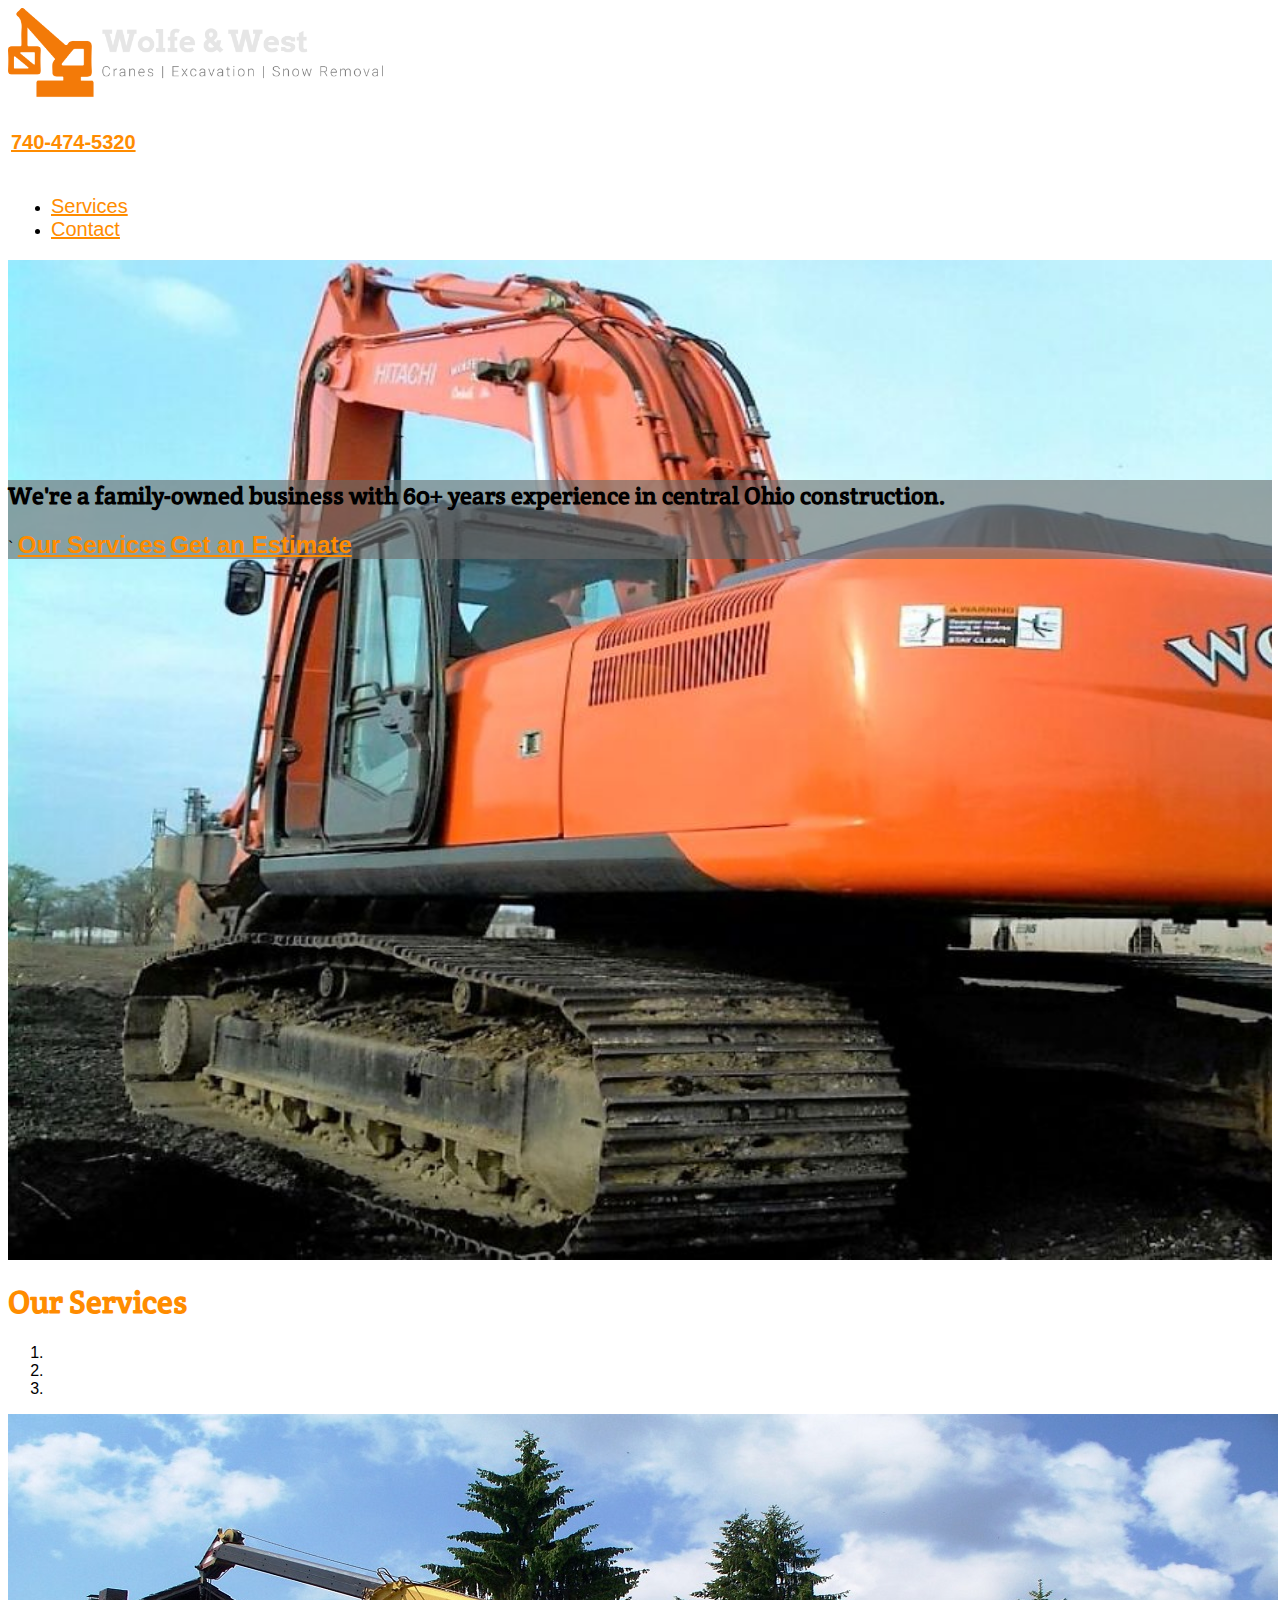
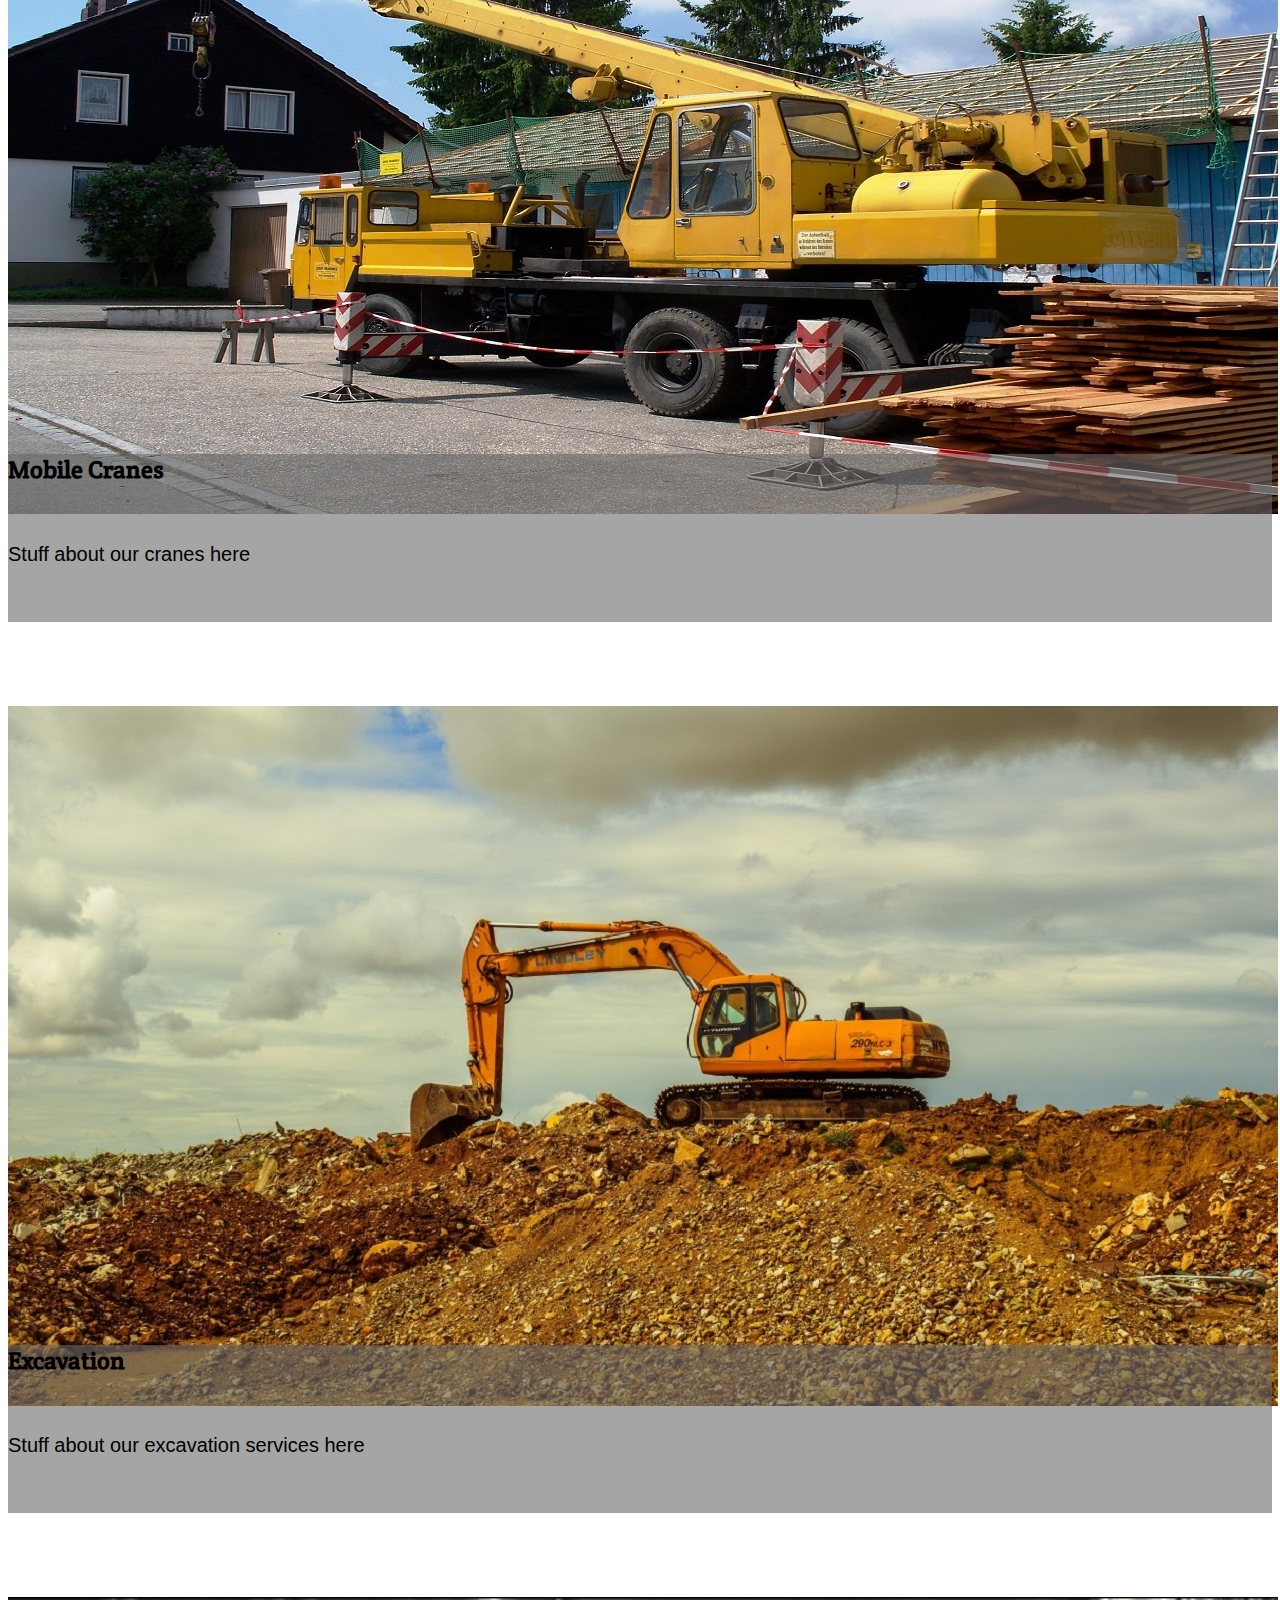
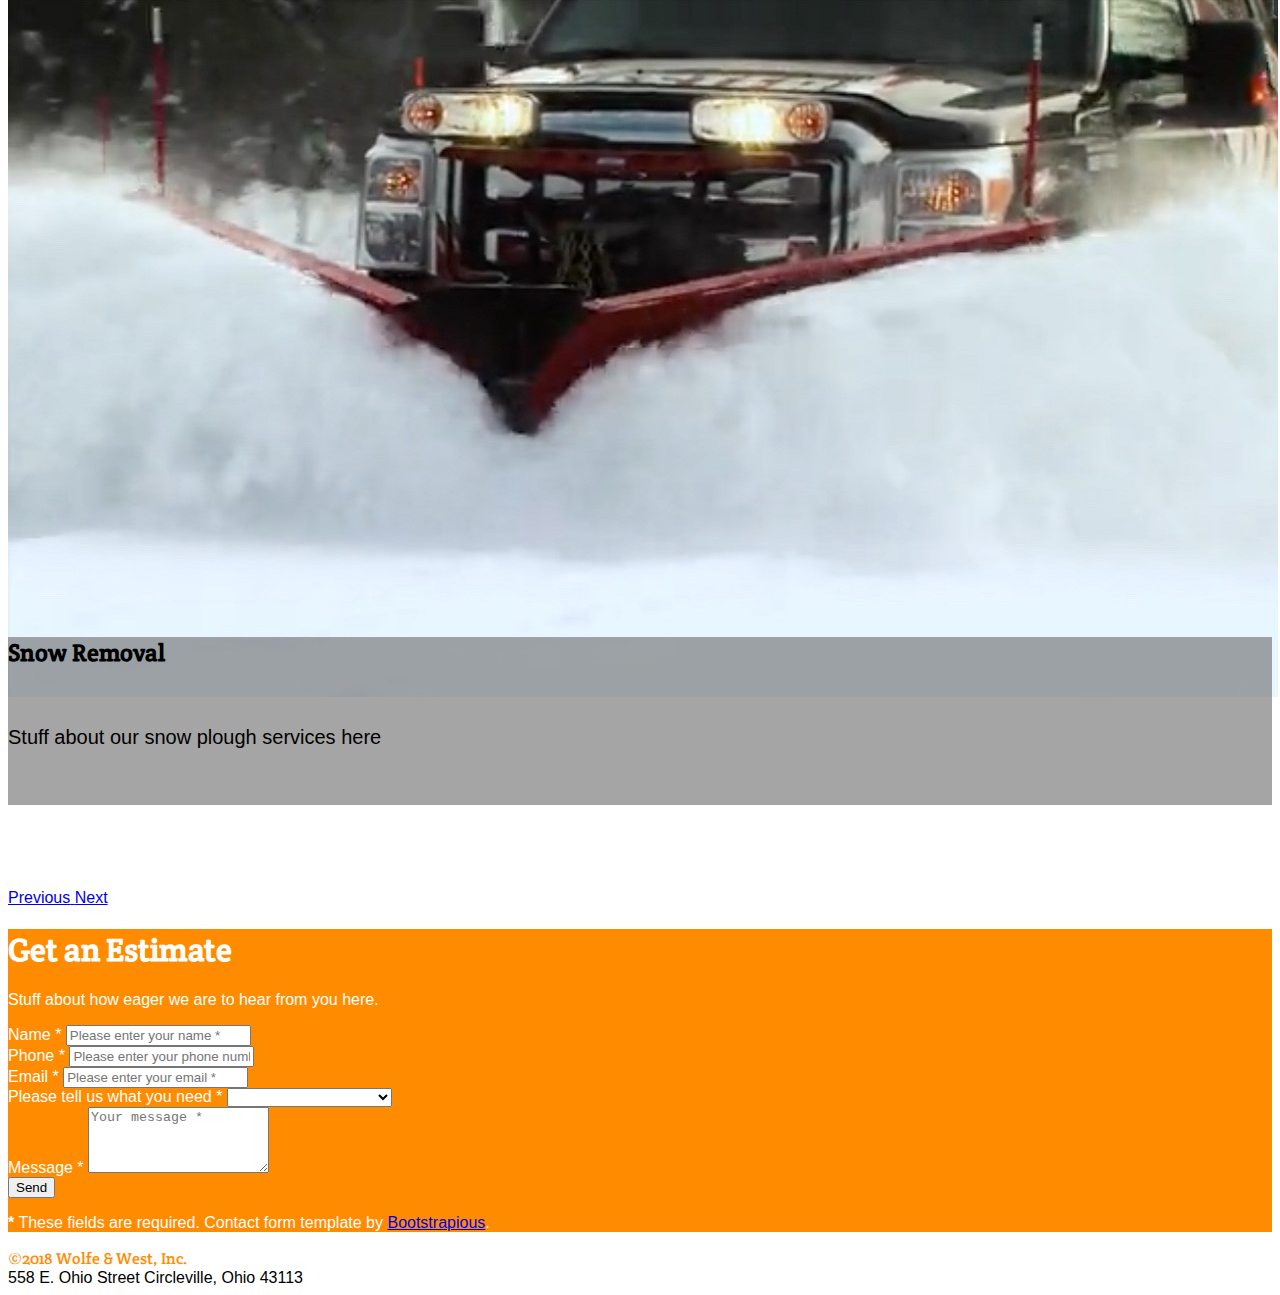
<file: index.html>
<!DOCTYPE html>
<html lang="en" dir="ltr">
  <head>
    <meta charset="utf-8">
    <meta http-equiv="X-UA-Compatible" content="IE=edge">
    <meta name="viewport" content="width=device-width, initial-scale=1">

    <!-- FAVICONS -->
    <link rel="apple-touch-icon" sizes="180x180" href="./res/img/fav/apple-touch-icon.png">
    <link rel="icon" type="image/png" sizes="32x32" href="./res/img/fav/favicon-32x32.png">
    <link rel="icon" type="image/png" sizes="16x16" href="./res/img/fav/favicon-16x16.png">
    <link rel="manifest" href="./res/img/fav/site.webmanifest">
    <link rel="mask-icon" href="./res/img/fav/safari-pinned-tab.svg" color="#5bbad5">
    <meta name="msapplication-TileColor" content="#da532c">
    <meta name="theme-color" content="#ffffff">
    <!-- END FAVICONS-->

    <!-- BOOTSTRAP, ICONS FONTS -->
    <link rel="stylesheet" href="https://stackpath.bootstrapcdn.com/bootstrap/4.1.3/css/bootstrap.min.css" integrity="sha384-MCw98/SFnGE8fJT3GXwEOngsV7Zt27NXFoaoApmYm81iuXoPkFOJwJ8ERdknLPMO" crossorigin="anonymous">
    <link rel="stylesheet" href="https://use.fontawesome.com/releases/v5.5.0/css/all.css" integrity="sha384-B4dIYHKNBt8Bc12p+WXckhzcICo0wtJAoU8YZTY5qE0Id1GSseTk6S+L3BlXeVIU" crossorigin="anonymous">
      <link href="https://fonts.googleapis.com/css?family=Crete+Round|Ubuntu+Mono:400,400i,700,700i" rel="stylesheet">
    <!-- END BOOTSTRAP ETC -->

    <!-- STYLE -->
    <link rel="stylesheet" type="text/css" href="./res/css/main.css">
    <!-- END STYLE -->

    <title>Wolfe & West: Cranes Excavation Snow</title>
    <meta name="keywords" content="excavation, excavating, snow-removal, grading, construction, sewer, crane-services, hoisting, rigging">
    <meta name="description" content="Founded in 1957, Wolfe & West provides crane, excavation and snow removal services.">
  </head>
  <body>
    <!-- HEADER -->
    <header>
      <nav class="navbar navbar-expand-md navbar-dark bg-dark fixed-top">
        <div class="container-fluid" role="presentation">
          <div class="container-fluid d-flex">
              <a href="#home"><img src="./res/img/logo/orangetrans.png" alt="Wolfe & West: Cranes Excavation Snow Removal" class="nav-brand img-fluid float-left nophone" id="headlogo"/></a>
              <a href="#home"><img src="./res/img/logo/orangetrans-mini.png" alt="Wolfe & West: Cranes Excavation Snow Removal" class="nav-brand img-fluid float-left phone" id="mini-logo"></a>
          </div>


          <!-- NAV -->
          <div class="container-fluid">
            <!-- Desktop Nav -->
            <table class="float-sm-right nophone">
              <th><h2 class="text-center text-white"> <a href="tel:+17404745320"> 740-474-5320</a></h2></th>
              <tr>
                <td> <ul class="nav navbar-nav">
                  <li class="nav-item active pr-4"><a href="#ourservices">Services </a></li>
                  <!-- <li class="nav-item active pr-4"><a href="#aboutus">About </a></li> -->
                  <li class="nav-item active"><a href="#emailus">Contact</a></li>
                </ul></td>
              </tr>
            </table>

            <!-- Mobile dropdown nav -->
            <div class="dropdown phone d-flex justify-content-center">
              <button type="button" name="phone-dropdown-menu" class="btn btn-secondary dropdown-toggle pl-4 pr-4 phone" data-toggle="dropdown" aria-haspopup="true" aria-expanded="false"><i class="fas fa-caret-square-down"></i></button>
                <div class="dropdown-menu pl-2 pr-2" aria-labelledby="phone-dropdown-menu-button">
                  <a class="dropdown item" href="#ourservices">Services</a><br>
                  <a class="dropdown item" href="#emailus">Contact</a><br>
                  <a href="tel:+17404745320" class="dropdown item">Call: 740-474-5320</a>
                </div>
            </div>
            <!-- dropdown menu code and icon here -->
          </div>
        </div>
      </nav>


    </header>
    <!-- END HEADER -->
    <main>

    <!-- HOME GET AN ESTIMATE NOW-->
    <section class="jumbotron jumbotron-fluid pt-5 d-flex align-items-center text-white bg-light mb-0" id="home">
      <div class="container-fluid aboutus pt-2 pb-2">
        <h2 class="text-center">We're a family-owned business with 60+ years experience in central Ohio construction.</h2>
        <div class="container-fluid buttons d-flex justify-content-center">`
          <a href="#ourservices" class="btn pl-4 pr-4 mr-2 mt-2 bg-dark">Our Services</a>
          <a href="#emailus" class="btn ml-2 mt-2 bg-dark">Get an Estimate</a>
        </div>
      </div>
    </section>
    <!-- END HOME GET AN ESTIMATE NOW-->


    <!-- OURSERVICES -->
    <section class="jumbotron jumbotron-fluid mt-0 mb-0 bg-dark" id="ourservices">
      <h1 class="text-center pb-1">Our Services</h1>
      <!-- DESKTOP CAROUSEL -->
        <div id="carousel" class="carousel slide" data-ride="carousel">
          <ol class="carousel-indicators">
            <li data-target="#carouselExampleIndicators" data-slide-to="0" class="active"></li>
            <li data-target="#carouselExampleIndicators" data-slide-to="1"></li>
            <li data-target="#carouselExampleIndicators" data-slide-to="2"></li>
          </ol>
          <div class="carousel-inner">
            <div class="carousel-item active">
              <img class="d-block w-100" src="./res/img/mobilecrane.jpg" alt="Crane Services">
              <div class="carousel-caption pt-2 pb-2">
                <h2>Mobile Cranes</h2><br>
                <p>Stuff about our cranes here</p><br><br>
              </div>
            </div>
            <div class="carousel-item">
              <img class="d-block w-100" src="./res/img/excavatoronhill.jpg" alt="Excavation">
              <div class="carousel-caption pt-2 pb-2">
                <h2>Excavation</h2><br>
                <p>Stuff about our excavation services here</p><br><br>
              </div>
            </div>
            <div class="carousel-item">
              <img class="d-block w-100" src="./res/img/ploughing.jpg" alt="Snow Removal">
              <div class="carousel-caption pt-2 pb-2">
                <h2>Snow Removal</h2><br>
                <p>Stuff about our snow plough services here</p><br><br>
              </div>
            </div>
          </div>
          <a class="carousel-control-prev" href="#carousel" role="button" data-slide="prev">
            <span class="carousel-control-prev-icon" aria-hidden="true"></span>
            <span class="sr-only">Previous</span>
          </a>
          <a class="carousel-control-next" href="#carousel" role="button" data-slide="next">
            <span class="carousel-control-next-icon" aria-hidden="true"></span>
            <span class="sr-only">Next</span>
          </a>
        </div>
        <!-- END DESKTOP CAROUSEL -->
    </section>

    <!-- END OURSERVICES CAROUSEL -->

    <!-- CONTACT/ EMAILUS -->
    <section class="container-fluid" id="emailus">
      <h1 class="text-center">Get an Estimate</h1>
      <p>Stuff about how eager we are to hear from you here.</p>
      <form class="contact" action="contact.php" method="post" role="form">
        <div class="controls">
          <div class="row">
            <div class="col-md-6">
          <div class="form-group">
              <label for="form_name">Name *</label>
                <input id="form_name" type="text" name="name" class="form-control" placeholder="Please enter your name *" required="required" data-error="Firstname is required.">
                <div class="help-block with-errors"></div>
              </div>
              </div>
              <div class="col-md-6">
                  <div class="form-group">
                      <label for="form_phone">Phone *</label>
                      <input id="form_phone" type="tel" name="surname" class="form-control" placeholder="Please enter your phone number">
                      <div class="help-block with-errors"></div>
                  </div>
              </div>
          </div>
          <div class="row">
              <div class="col-md-6">
                  <div class="form-group">
                      <label for="form_email">Email *</label>
                      <input id="form_email" type="email" name="email" class="form-control" placeholder="Please enter your email *" required="required"
                      data-error="Valid email is required.">
                      <div class="help-block with-errors"></div>
                  </div>
              </div>
              <div class="col-md-6">
                  <div class="form-group">
                      <label for="form_need">Please tell us what you need *</label>
                      <select id="form_need" name="need" class="form-control" required="required" data-error="Please specify your need.">
                          <option value=""></option>
                          <option value="Request estimate">Get an estimate</option>
                          <option value="Request job status">Get job status</option>
                          <option value="Request copy of an invoice">Get a copy of an invoice</option>
                          <option value="Other">Other</option>
                      </select>
                      <div class="help-block with-errors"></div>
                  </div>
              </div>
          </div>
          <div class="row">
              <div class="col-md-12">
                  <div class="form-group">
                      <label for="form_message">Message *</label>
                      <textarea id="form_message" name="message" class="form-control" placeholder="Your message *" rows="4" required="required"
                      data-error="Please, leave us a message."></textarea>
                      <div class="help-block with-errors"></div>
                  </div>
              </div>
              <div class="col-md-12">
                  <input type="submit" class="btn btn-dark btn-send" value="Send">
              </div>
          </div>
          <div class="row">
              <div class="col-md-12">
                  <p class="text-muted">
                      <strong>*</strong> These fields are required. Contact form template by
                      <a href="https://bootstrapious.com/p/how-to-build-a-working-bootstrap-contact-form" target="_blank">Bootstrapious</a>.</p>
              </div>
          </div>
      </div>

    </section>
    <!-- END CONTACT/ EMAILUS -->

    </main>
    <!-- FOOTER -->
    <footer class="footer text-center bg-dark text-light">
      <span id="copy">&copy;2018 Wolfe & West, Inc.</span><br>
      <span> 558 E. Ohio Street</span>
      <span>Circleville, Ohio 43113</span>
      <a href="tel:+17404745320"> | 740-474-5320 |</a>
      <a href="mailto:wolfeconstruction@gmail.com">contact@wolfeandwest.com</a>
    </footer>
    <!-- END FOOTER -->

    <!-- SCRIPTS  -->
    <script src="https://code.jquery.com/jquery-3.3.1.slim.min.js" integrity="sha384-q8i/X+965DzO0rT7abK41JStQIAqVgRVzpbzo5smXKp4YfRvH+8abtTE1Pi6jizo" crossorigin="anonymous"></script>
    <script src="https://cdnjs.cloudflare.com/ajax/libs/popper.js/1.14.3/umd/popper.min.js" integrity="sha384-ZMP7rVo3mIykV+2+9J3UJ46jBk0WLaUAdn689aCwoqbBJiSnjAK/l8WvCWPIPm49" crossorigin="anonymous"></script>
    <script src="https://stackpath.bootstrapcdn.com/bootstrap/4.1.3/js/bootstrap.min.js" integrity="sha384-ChfqqxuZUCnJSK3+MXmPNIyE6ZbWh2IMqE241rYiqJxyMiZ6OW/JmZQ5stwEULTy" crossorigin="anonymous"></script>
    <!-- END SCRIPTS -->
  </body>
</html>
</file>
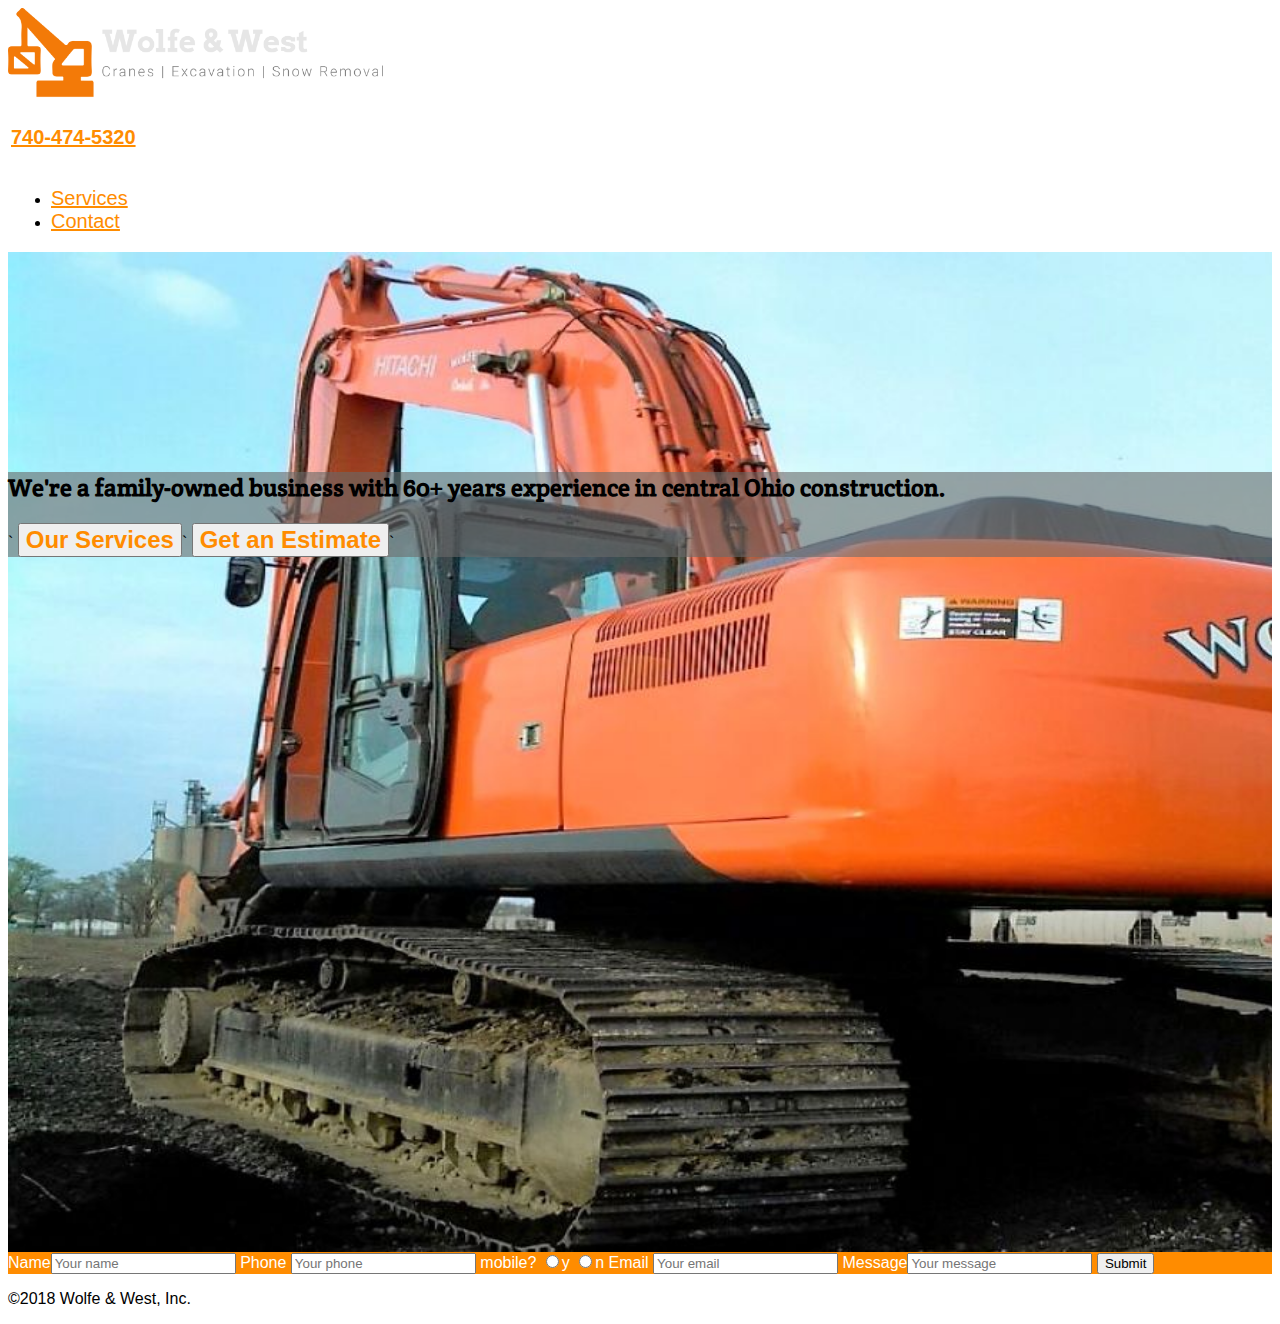
<file: indexboot.html>
<!DOCTYPE html>
<html lang="en" dir="ltr">
  <head>
    <meta charset="utf-8">
    <meta http-equiv="X-UA-Compatible" content="IE=edge">
    <meta name="viewport" content="width=device-width, initial-scale=1">

    <!-- FAVICONS -->
    <link rel="apple-touch-icon" sizes="180x180" href="/apple-touch-icon.png">
    <link rel="icon" type="image/png" sizes="32x32" href="/favicon-32x32.png">
    <link rel="icon" type="image/png" sizes="16x16" href="/favicon-16x16.png">
    <link rel="manifest" href="/site.webmanifest">
    <link rel="mask-icon" href="/safari-pinned-tab.svg" color="#5bbad5">
    <meta name="msapplication-TileColor" content="#da532c">
    <meta name="theme-color" content="#ffffff">
    <!-- END FAVICONS-->

    <!-- BOOTSTRAP, ETC -->
    <link rel="stylesheet" href="https://stackpath.bootstrapcdn.com/bootstrap/4.1.3/css/bootstrap.min.css" integrity="sha384-MCw98/SFnGE8fJT3GXwEOngsV7Zt27NXFoaoApmYm81iuXoPkFOJwJ8ERdknLPMO" crossorigin="anonymous">
    <link rel="stylesheet" href="https://use.fontawesome.com/releases/v5.5.0/css/all.css" integrity="sha384-B4dIYHKNBt8Bc12p+WXckhzcICo0wtJAoU8YZTY5qE0Id1GSseTk6S+L3BlXeVIU" crossorigin="anonymous">
    <!-- END BOOTSTRAP -->

    <link href="https://fonts.googleapis.com/css?family=Crete+Round" rel="stylesheet">

    <!-- STYLE -->
    <link rel="stylesheet" type="text/css" href="./res/css/main.css">
    <!-- END STYLE -->

    <title>Wolfe & West: Cranes Excavation Snow</title>
  </head>
  <body>
    <!-- HEADER -->
    <header>
      <nav class="navbar navbar-expand-md navbar-dark bg-dark fixed-top">
        <div class="container-fluid" role="presentation">
          <div class="container-fluid ">
              <a href="#home"><img src="./res/img/logo/orangetrans.png" alt="Wolfe & West: Cranes Excavation Snow Removal" class="nav-brand img-fluid float-sm-left" id="headlogo"/></a>
          </div>


          <!-- Desktop Nav -->
          <div class="container-fluid">
            <table class="float-sm-right nophone">
              <th><h3 class="text-center text-white"> <a href="#+17404745320"> 740-474-5320</a></h3></th>
              <tr>
                <td> <ul class="nav navbar-nav">
                  <li class="nav-item active pr-4"><a href="#services">Services </a></li>
                  <!-- <li class="nav-item active pr-4"><a href="#aboutus">About </a></li> -->
                  <li class="nav-item active"><a href="#emailus">Contact</a></li>
                </ul></td>
              </tr>
            </table>

            <!-- mobile dropdown -->
            <!-- dropdown menu code and icon here -->
          </div>
        </div>
      </nav>


    </header>
    <!-- END HEADER -->
    <main>

    <!-- JUMBOTRON GET AN ESTIMATE NOW-->
    <section class="jumbotron jumbotron-fluid pt-5 d-flex align-items-center text-white" id="home">

      <div class="container-fluid aboutus">
        <h2 class="text-center">We're a family-owned business with 60+ years experience in central Ohio construction.</h2>
        <div class="container-fluid buttons d-flex justify-content-center">`
          <button type="button" name="button" class="btn pl-4 pr-4 mr-2 mt-2 bg-dark" id="">Our Services</button>`
          <button type="button" name="button" class="btn ml-2 mt-2 bg-dark">Get an Estimate</button>`
        </div>
      </div>

    </section>
    <!-- END JUMBOTRON GET AN ESTIMATE NOW-->


    <!-- WHAT WE DO CARDS -->
    <section class="services" id="services">

    </section>
    <!-- END WHAT WE DO CARDS -->

    <!-- CONTACT US -->
    <section class="custcontact" id="emailus">
      <form class="contact" action="index.html" method="post">
        <label for="custname">Name<input type="text" name="custname" value="" placeholder="Your name"></label>
        <label for="custphone">Phone <input type="text" name="custphone" value="" placeholder="Your phone"></label>
        <label for="mobile">mobile? <input type="radio" name="y-n" value="">y</label>
        <label for="mobile"> <input type="radio" name="y-n" value="">n</label>
        <label for="custemail">Email <input type="text" name="custemail" value="" placeholder="Your email"></label>
        <label for="custmessage">Message<input type="text" name="custmessage" value="" placeholder="Your message"></label>
        <button type="button" name="submit">Submit</button>
      </form>
    </section>
    <!-- END CONTACT US -->

    </main>
    <!-- FOOTER -->
    <footer> <p>&copy;2018 Wolfe & West, Inc.</p>    </footer>
    <!-- END FOOTER -->

    <!-- SCRIPTS  -->
    <script src="https://code.jquery.com/jquery-3.3.1.slim.min.js" integrity="sha384-q8i/X+965DzO0rT7abK41JStQIAqVgRVzpbzo5smXKp4YfRvH+8abtTE1Pi6jizo" crossorigin="anonymous"></script>
    <script src="https://cdnjs.cloudflare.com/ajax/libs/popper.js/1.14.3/umd/popper.min.js" integrity="sha384-ZMP7rVo3mIykV+2+9J3UJ46jBk0WLaUAdn689aCwoqbBJiSnjAK/l8WvCWPIPm49" crossorigin="anonymous"></script>
    <script src="https://stackpath.bootstrapcdn.com/bootstrap/4.1.3/js/bootstrap.min.js" integrity="sha384-ChfqqxuZUCnJSK3+MXmPNIyE6ZbWh2IMqE241rYiqJxyMiZ6OW/JmZQ5stwEULTy" crossorigin="anonymous"></script>
    <!-- END SCRIPTS -->
  </body>
</html>
</file>
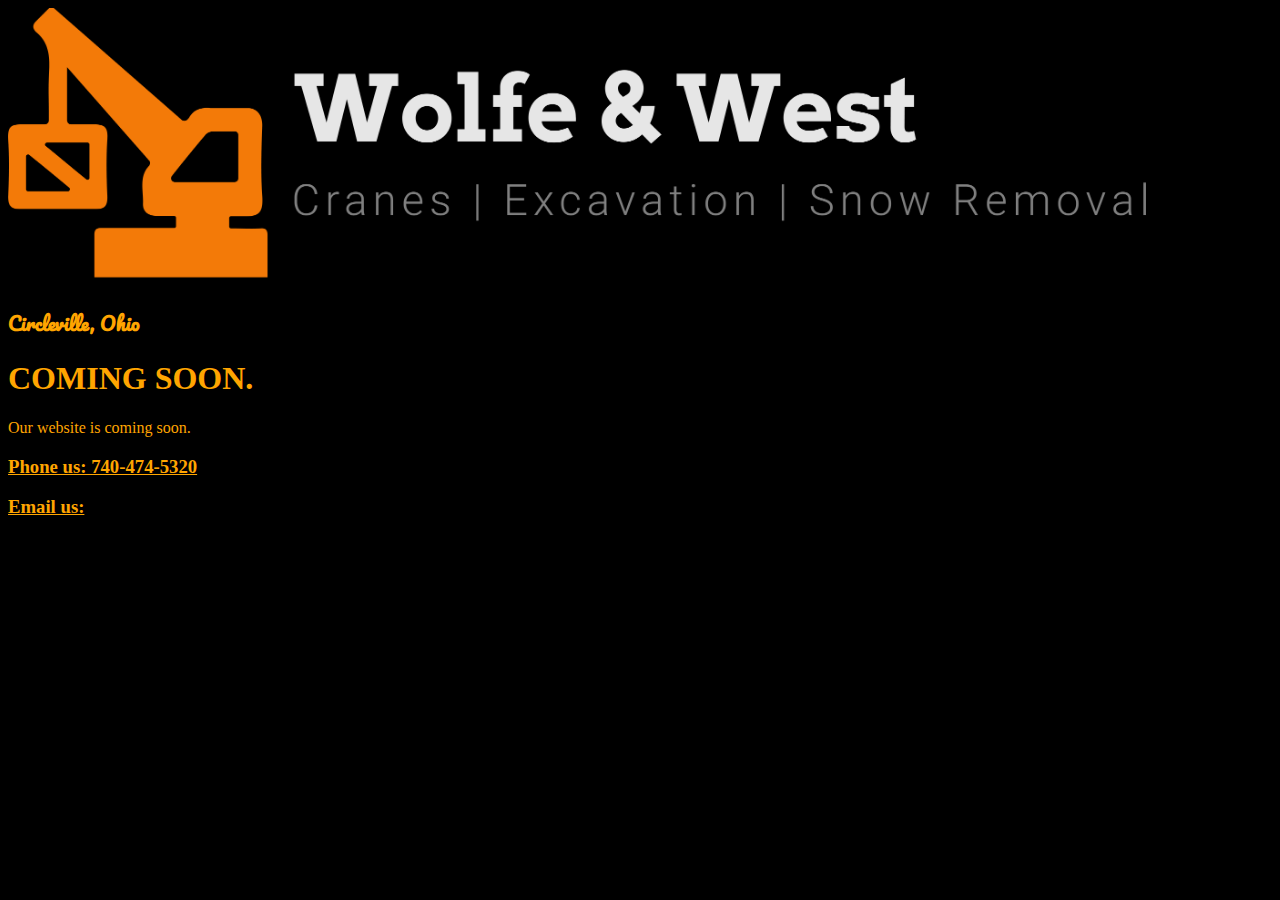
<file: indexcs.html>
<!DOCTYPE html>
<html lang="en" dir="ltr">
  <head>
    <meta charset="utf-8">
    <meta http-equiv="X-UA-Compatible" content="IE=edge">
    <meta name="viewport" content="width=device-width, initial-scale=1">
    <!-- FAVICONS -->
    <link rel="apple-touch-icon" sizes="180x180" href="./res/img/fav/apple-touch-icon.png">
    <link rel="icon" type="image/png" sizes="32x32" href="./res/img/fav/favicon-32x32.png">
    <link rel="icon" type="image/png" sizes="16x16" href="./res/img/fav/favicon-16x16.png">
    <link rel="manifest" href="./res/img/fav/site.webmanifest">
    <link rel="mask-icon" href="./res/img/fav/safari-pinned-tab.svg" color="#5bbad5">
    <meta name="msapplication-TileColor" content="#da532c">
    <meta name="theme-color" content="#ffffff">
    <!-- END FAVICONS-->
    <!-- RESET -->
    <!-- <link rel="stylesheet" href="./res/css/reset.css"> -->
    <!-- END RESET -->
    <!-- BOOTSTRAP ETC-->
    <link rel="stylesheet" href="https://stackpath.bootstrapcdn.com/bootstrap/4.1.3/css/bootstrap.min.css" integrity="sha384-MCw98/SFnGE8fJT3GXwEOngsV7Zt27NXFoaoApmYm81iuXoPkFOJwJ8ERdknLPMO" crossorigin="anonymous">
    <link rel="stylesheet" href="https://use.fontawesome.com/releases/v5.5.0/css/all.css" integrity="sha384-B4dIYHKNBt8Bc12p+WXckhzcICo0wtJAoU8YZTY5qE0Id1GSseTk6S+L3BlXeVIU" crossorigin="anonymous">
    <!-- END BOOTSTRAP -->
    <!-- STYLES -->
    <link href="https://fonts.googleapis.com/css?family=Pacifico" rel="stylesheet">
    <link rel="stylesheet" href="./res/css/override.css">
    <!-- END STYLES -->
    <title>Wolfe & West: Cranes Excavation Snow</title>
    <meta name="keywords" content="excavation, excavating, snow-removal, grading, construction, sewer, crane-services, hoisting, rigging">
    <meta name="description" content="Founded in 1957, Wolfe & West provides crane, excavation and snow removal services.">
  </head>
  <body>

      <div class="jumbotron bg-dark center-block">
        <img src="./res/img/logo/orangetrans.png" alt="Wolfe & West: Cranes Excavation Snow Removal" id="logo" class="img-responsive mx-auto pt-5"/>
        <h3 class="text-center">Circleville, Ohio</h3>
        <h1 class="text-center pt-3">COMING SOON.</h1>
      </div>
      <article class="custcontact container-fluid">
        <p>Our website is coming soon.</p>
        <h3> <a href="tel:+17404745320">Phone us: 740-474-5320</a></h3>
        <h3><a href="mailto:alex.wolfeconstruction@gmail.com" class="custcontact">Email us: <i class="fa fa-envelope"></i></a></h3>
      </article>



    <!-- SCRIPTS  -->
    <script src="https://code.jquery.com/jquery-3.3.1.slim.min.js" integrity="sha384-q8i/X+965DzO0rT7abK41JStQIAqVgRVzpbzo5smXKp4YfRvH+8abtTE1Pi6jizo" crossorigin="anonymous"></script>
    <script src="https://cdnjs.cloudflare.com/ajax/libs/popper.js/1.14.3/umd/popper.min.js" integrity="sha384-ZMP7rVo3mIykV+2+9J3UJ46jBk0WLaUAdn689aCwoqbBJiSnjAK/l8WvCWPIPm49" crossorigin="anonymous"></script>
    <script src="https://stackpath.bootstrapcdn.com/bootstrap/4.1.3/js/bootstrap.min.js" integrity="sha384-ChfqqxuZUCnJSK3+MXmPNIyE6ZbWh2IMqE241rYiqJxyMiZ6OW/JmZQ5stwEULTy" crossorigin="anonymous"></script>
    <!-- END SCRIPTS -->
  </body>
</html>
</file>
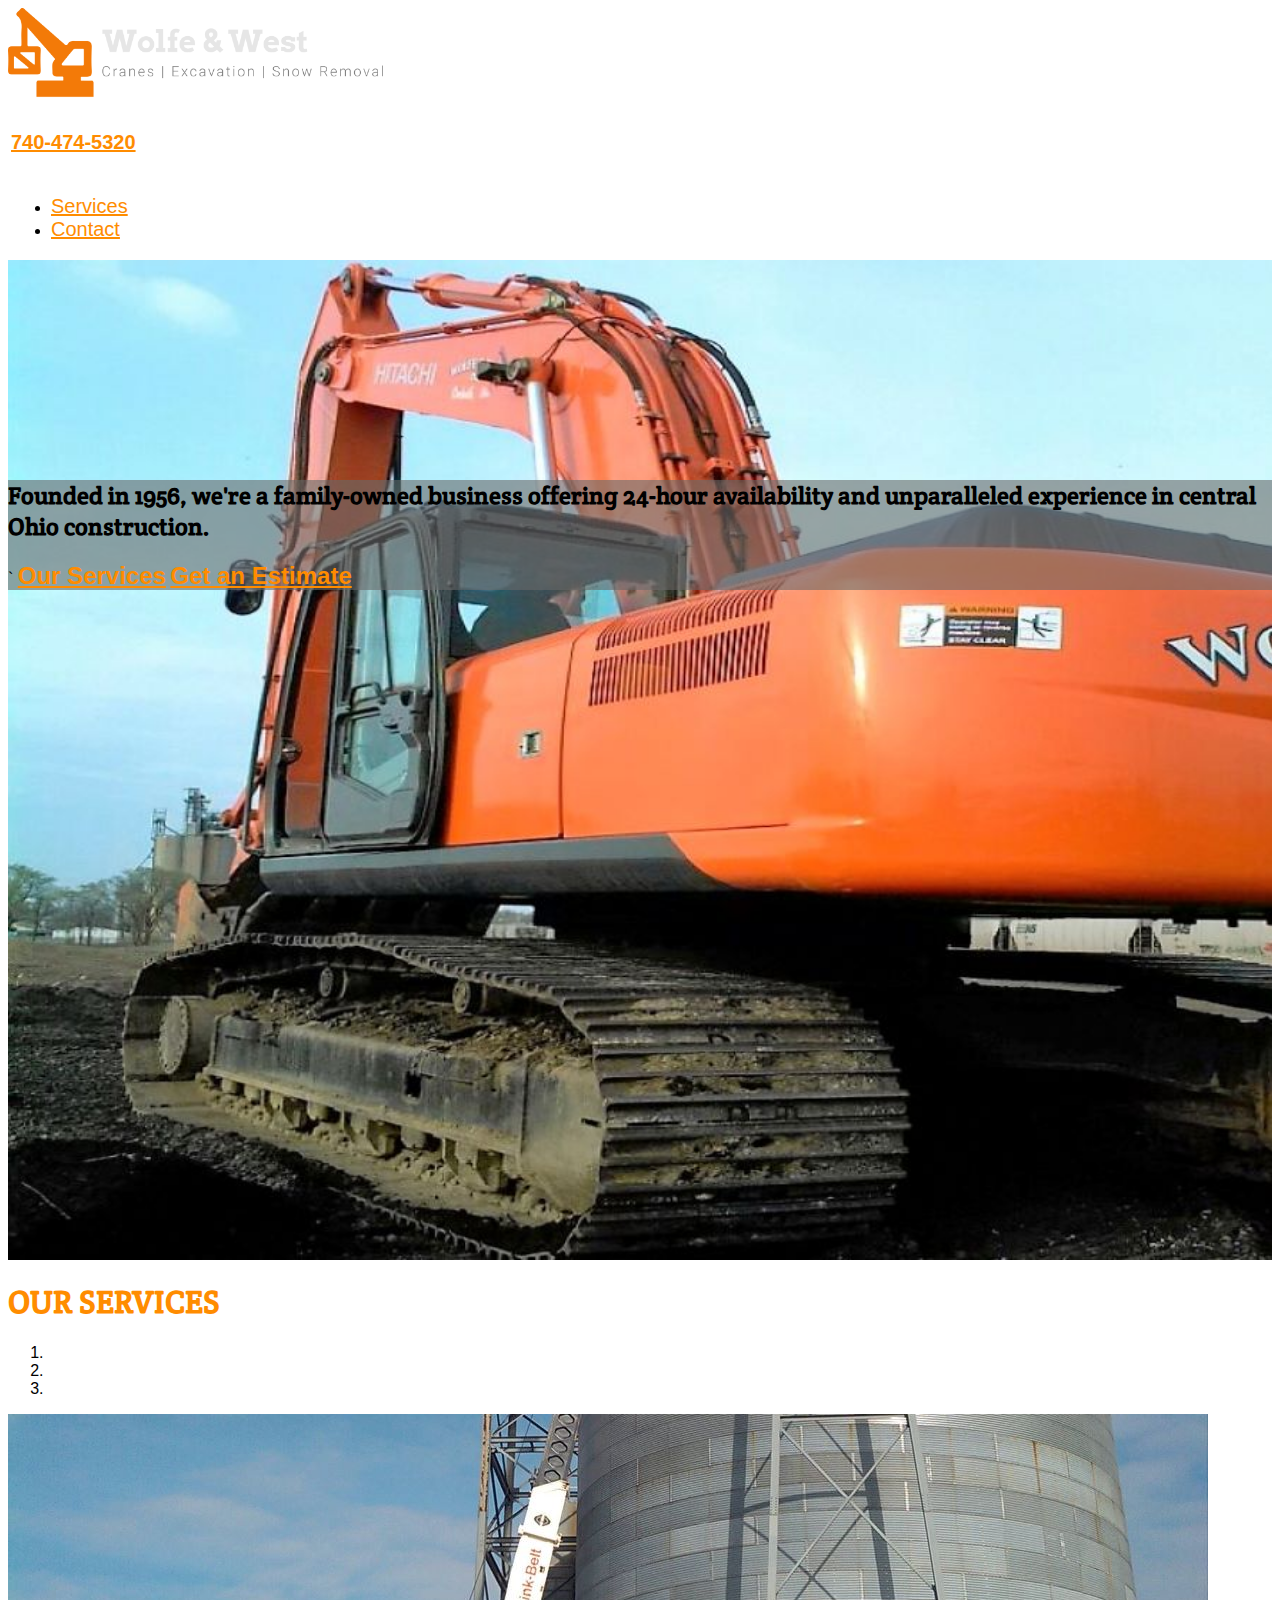
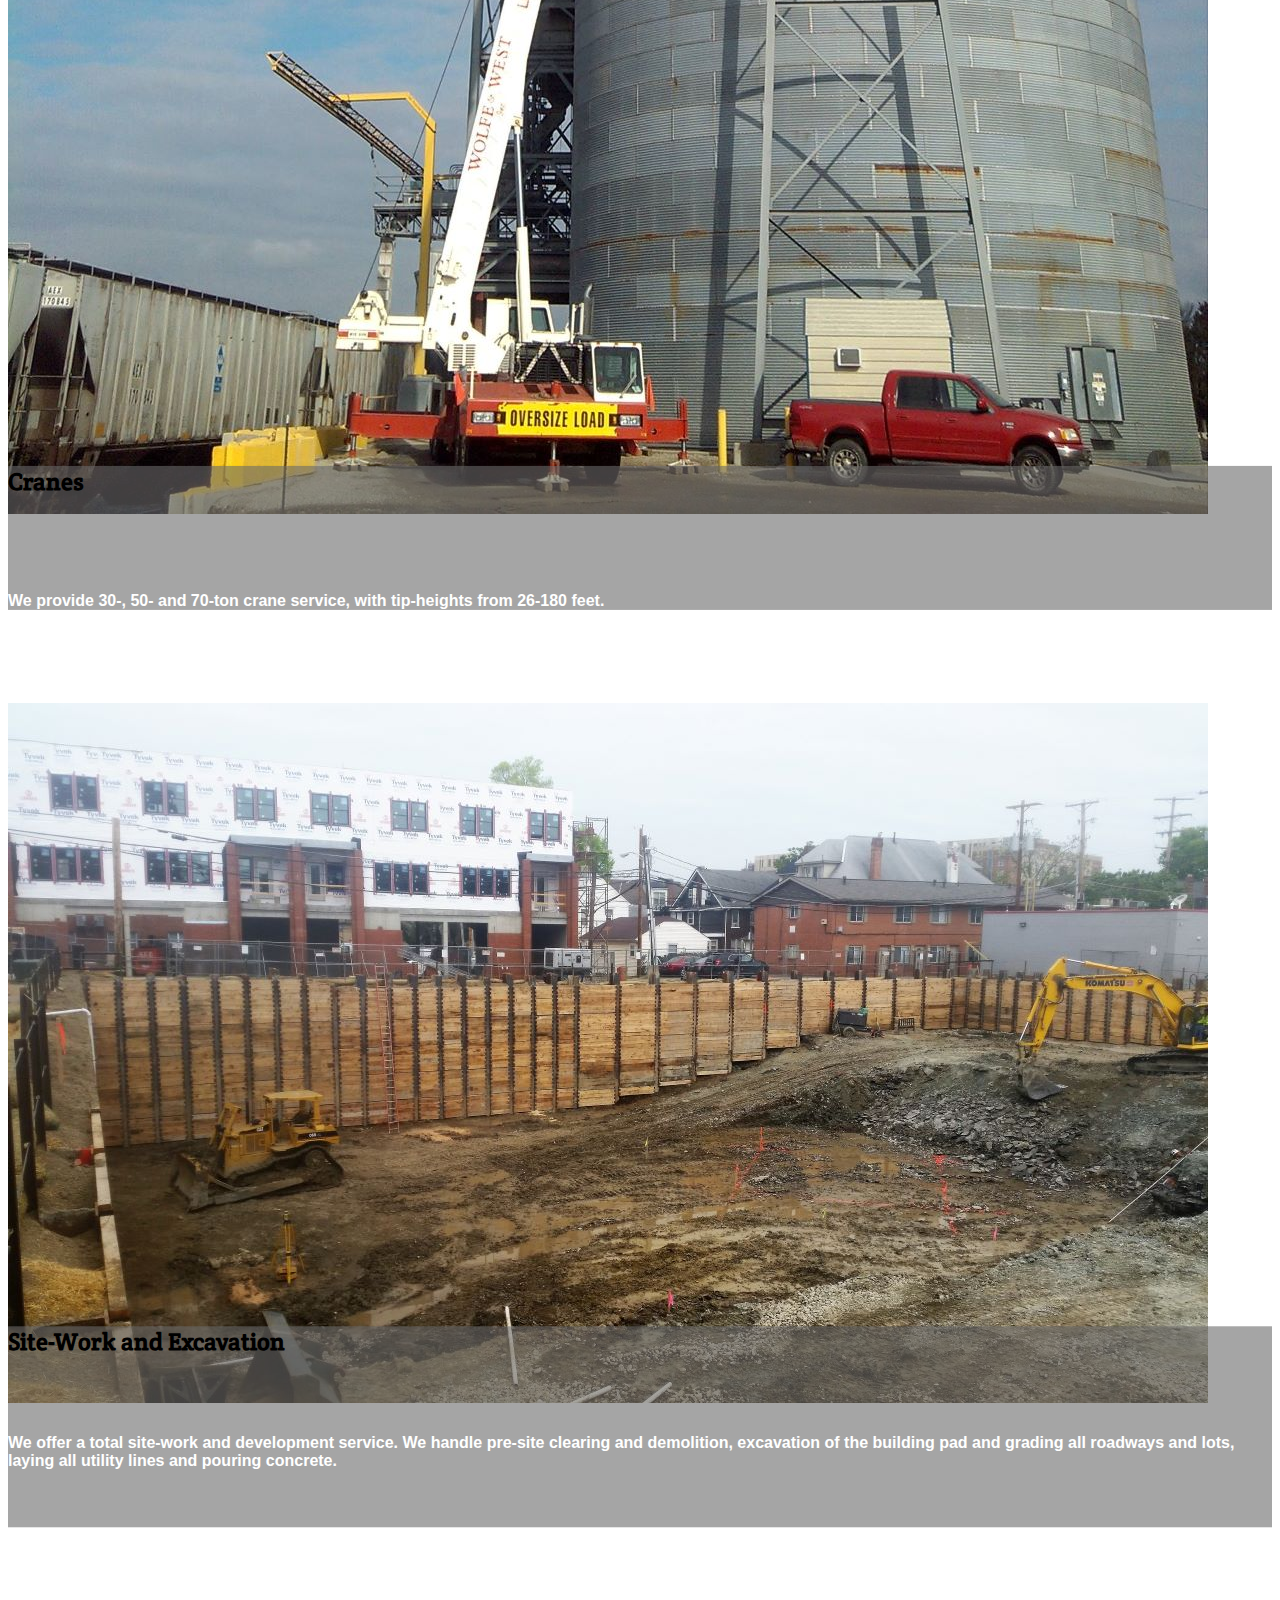
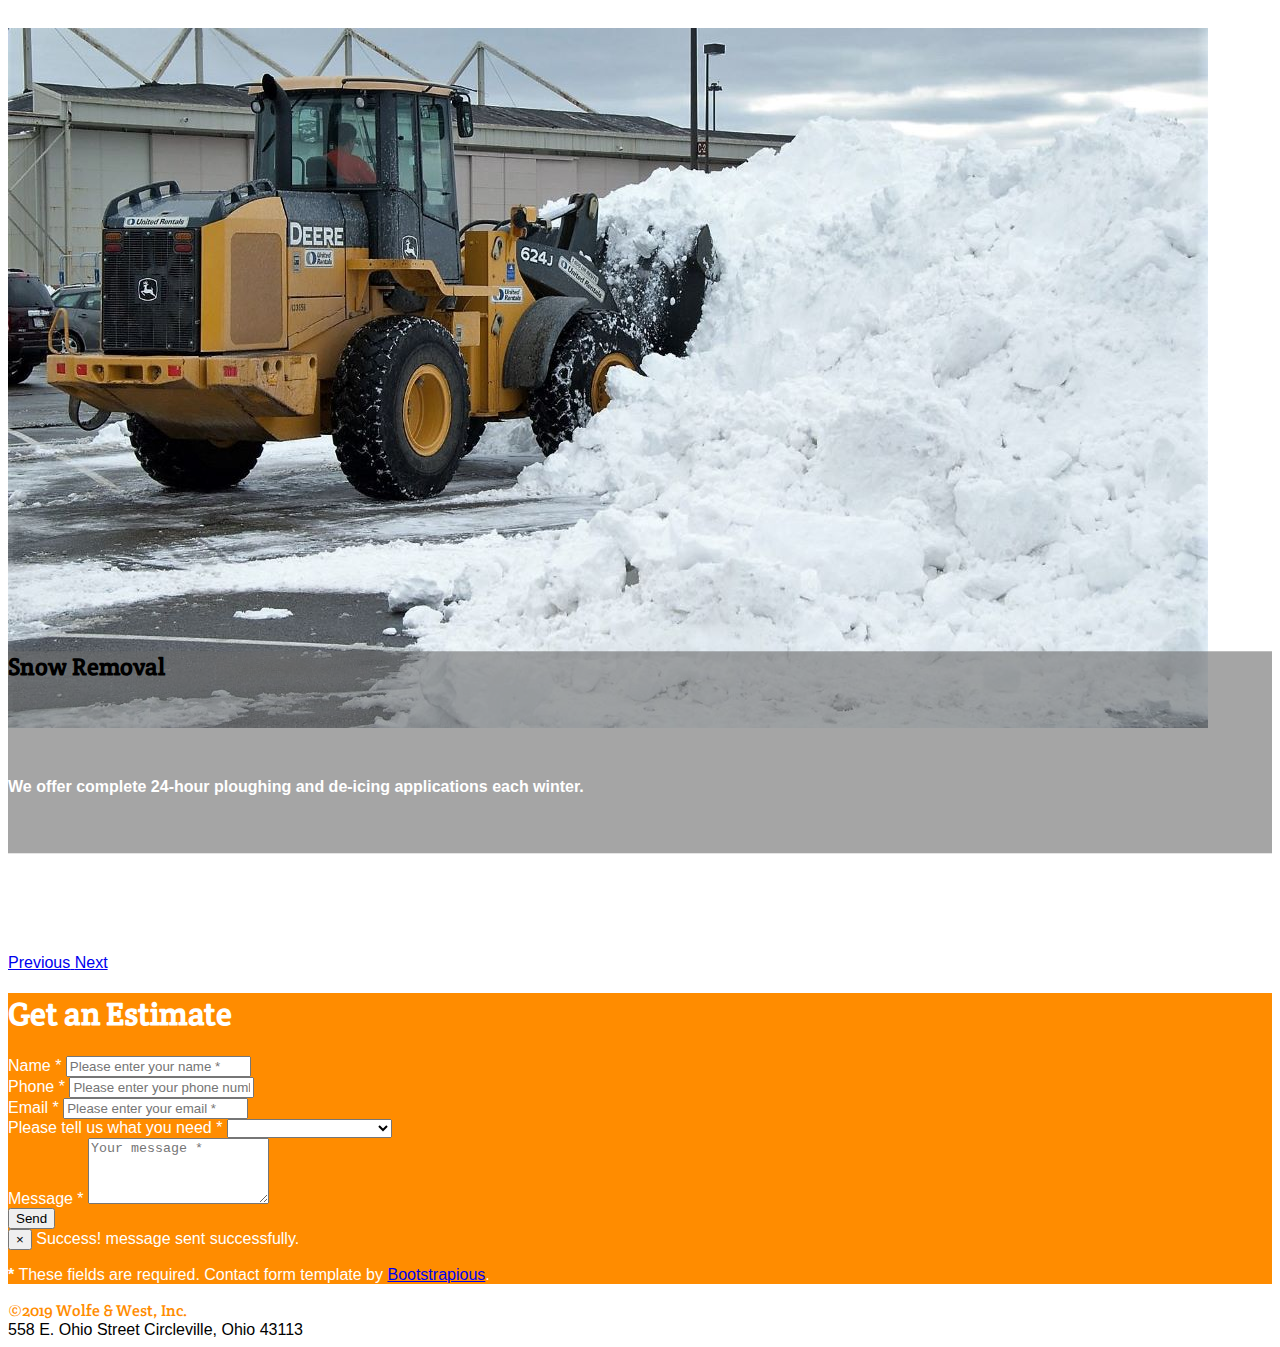
<file: indexmaybe2.html>
<!DOCTYPE html>
<html lang="en" dir="ltr">
  <head>
    <meta charset="utf-8">
    <meta http-equiv="X-UA-Compatible" content="IE=edge">
    <meta name="viewport" content="width=device-width, initial-scale=1">

    <!-- FAVICONS -->
    <link rel="apple-touch-icon" sizes="180x180" href="./res/img/fav/apple-touch-icon.png">
    <link rel="icon" type="image/png" sizes="32x32" href="./res/img/fav/favicon-32x32.png">
    <link rel="icon" type="image/png" sizes="16x16" href="./res/img/fav/favicon-16x16.png">
    <link rel="manifest" href="./res/img/fav/site.webmanifest">
    <link rel="mask-icon" href="./res/img/fav/safari-pinned-tab.svg" color="#5bbad5">
    <meta name="msapplication-TileColor" content="#da532c">
    <meta name="theme-color" content="#ffffff">
    <!-- END FAVICONS-->

    <!-- BOOTSTRAP, ICONS FONTS -->
    <link rel="stylesheet" href="https://stackpath.bootstrapcdn.com/bootstrap/4.1.3/css/bootstrap.min.css" integrity="sha384-MCw98/SFnGE8fJT3GXwEOngsV7Zt27NXFoaoApmYm81iuXoPkFOJwJ8ERdknLPMO" crossorigin="anonymous">
    <link rel="stylesheet" href="https://use.fontawesome.com/releases/v5.5.0/css/all.css" integrity="sha384-B4dIYHKNBt8Bc12p+WXckhzcICo0wtJAoU8YZTY5qE0Id1GSseTk6S+L3BlXeVIU" crossorigin="anonymous">
    <link href="https://fonts.googleapis.com/css?family=Crete+Round|Ubuntu+Mono:400,400i,700,700i" rel="stylesheet">
    <!-- END BOOTSTRAP ETC -->

    <!-- STYLE -->
    <link rel="stylesheet" type="text/css" href="./res/css/main.css">
    <!-- END STYLE -->
    <script src='https://www.google.com/recaptcha/api.js'></script>
    <title>Wolfe & West: Cranes Excavation Snow</title>
    <meta name="keywords" content="excavation, excavating, site-work, demolition, snow-removal, grading, construction, sewer, crane-services, hoisting, rigging">
    <meta name="description" content="Founded in 1957, Wolfe & West provides complete 24/7 crane, excavation and snow removal services.">
  </head>
  <body>
    <!-- HEADER -->
    <header>
      <nav class="navbar navbar-expand-md navbar-dark bg-dark fixed-top">
        <div class="container-fluid" role="presentation">
          <div class="container-fluid d-flex">
              <a href="#home" class="navbar-brand nophone"><img src="./res/img/logo/orangetrans.png" alt="Wolfe & West: Cranes Excavation Snow Removal" class="navbar-brand img-fluid float-left" id="headlogo"/></a>
              <a href="#home"><img src="./res/img/logo/orangetrans-mini.png" alt="Wolfe & West: Cranes Excavation Snow Removal" class="navbar-brand img-fluid float-left phone" id="mini-logo"></a>
          </div>


          <!-- NAV -->
          <div class="container-fluid">
            <!-- Desktop Nav -->
            <table class="float-sm-right nophone">
              <th><h2 class="text-center text-white"> <a href="tel:+17404745320"> 740-474-5320</a></h2></th>
              <tr>
                <td> <ul class="nav navbar-nav">
                  <li class="nav-item active pr-4"><a href="#ourservices">Services </a></li>
                  <!-- <li class="nav-item active pr-4"><a href="#aboutus">About </a></li> -->
                  <li class="nav-item active"><a href="#emailus">Contact</a></li>
                </ul></td>
              </tr>
            </table>

            <!-- Mobile dropdown nav -->
            <div class="dropdown phone d-flex justify-content-center">
              <button type="button" name="phone-dropdown-menu" class="btn btn-secondary dropdown-toggle pl-4 pr-4 phone" data-toggle="dropdown" aria-haspopup="true" aria-expanded="false"><i class="fas fa-caret-square-down"></i></button>
                <div class="dropdown-menu pl-2 pr-2" aria-labelledby="phone-dropdown-menu-button">
                  <a class="dropdown item" href="#ourservices">Services</a><br>
                  <a class="dropdown item" href="#emailus">Contact</a><br>
                  <a href="tel:+17404745320" class="dropdown item">Call: 740-474-5320</a>
                </div>
            </div>
            <!-- dropdown menu code and icon here -->
          </div>
        </div>
      </nav>


    </header>
    <!-- END HEADER -->
    <main>

    <!-- HOME GET AN ESTIMATE NOW-->
    <section class="jumbotron jumbotron-fluid pt-5 d-flex align-items-center text-white bg-light mb-0" id="home">
      <div class="container-fluid aboutus pt-2 pb-2">
        <h2 class="text-center">Founded in 1956, we're a family-owned business offering 24-hour availability and unparalleled experience in central Ohio construction.</h2>
        <div class="container-fluid buttons d-flex justify-content-center">`
          <a href="#ourservices" class="btn pl-4 pr-4 mr-2 mt-2 bg-dark">Our Services</a>
          <a href="#emailus" class="btn ml-2 mt-2 bg-dark">Get an Estimate</a>
        </div>
      </div>
    </section>
    <!-- END HOME GET AN ESTIMATE NOW-->


    <!-- OURSERVICES -->
    <section class="jumbotron jumbotron-fluid mt-2 mb-2 bg-dark" id="ourservices">
      <h1 class="text-center pt-5 pb-1">OUR SERVICES</h1>
      <!-- DESKTOP CAROUSEL -->
        <div id="carousel" class="carousel slide nophone auto" data-ride="carousel">
          <ol class="carousel-indicators">
            <li data-target="#carouselExampleIndicators" data-slide-to="0" class="active"></li>
            <li data-target="#carouselExampleIndicators" data-slide-to="1"></li>
            <li data-target="#carouselExampleIndicators" data-slide-to="2"></li>
          </ol>
          <!-- CAROUSEL -->
          <div class="carousel-inner">

            <!-- CRANES SLIDE -->
            <div class="carousel-item active">
              <img class="d-flex w-100 align-items-center" src="./res/img/alex/alex_crane-pic-copy.jpg" alt="Crane Services">
              <div class="carousel-caption pt-1 pl-2 pr-2" id="cranes">
                <h2>Cranes</h2><br><br><br>
                <h4>We provide 30-, 50- and 70-ton crane service, with tip-heights from 26-180 feet.</h4>
              </div>
            </div>

            <!-- EXCAVATION SLIDE -->
            <div class="carousel-item">
              <img class="d-block w-100" src="./res/img/alex/Site-work1200W700H.jpg" alt="Excavation">
              <div class="carousel-caption pt-1 pl-2 pr-2" id="site-work">
                <h2>Site-Work and Excavation</h2><br><br>
                <h4>We offer a total site-work and development service. We handle pre-site clearing and demolition, excavation of the building pad and grading all roadways and lots, laying all utility lines and pouring concrete.</h4><br><br>
              </div>
            </div>

            <!-- SNOW SLIDE -->
            <div class="carousel-item">
              <img class="d-block w-100" src="./res/img/alex/snow-pushing-copy.jpg" alt="Snow Removal">
              <div class="carousel-caption pt-1" id="snow">
                <h2>Snow Removal</h2><br><br><br>
                <h4>We offer complete 24-hour ploughing and de-icing applications each winter.</h4><br><br>
              </div>
            </div>
          </div>

          <!-- CAROUSEL CONTROLS -->
          <a class="carousel-control-prev" href="#carousel" role="button" data-slide="prev">
            <span class="carousel-control-prev-icon" aria-hidden="true"></span>
            <span class="sr-only">Previous</span>
          </a>
          <a class="carousel-control-next" href="#carousel" role="button" data-slide="next">
            <span class="carousel-control-next-icon" aria-hidden="true"></span>
            <span class="sr-only">Next</span>
          </a>
        </div>
        <!-- END DESKTOP CAROUSEL -->

        <!-- MOBILE CARDS -->
        <div class="container-fluid bg-dark phone" >

          <!-- CRANE CARD -->
          <div class="card bg-dark phone text-center">
            <button type="button" name="cranes" class="btn bg-dark" data-toggle="modal" data-target="#crane-modal"><h4>CRANES</h4></button>
              <!-- CRANE PHONE MODAL -->
                <div class="modal phone fade" tabindex="-1" role="dialog" id="crane-modal">
                  <div class="modal-dialog" role="document">
                    <div class="modal-content">
                      <div class="modal-body">
                        <h5>We provide 30-, 50- and 70-ton crane service, with tip-heights from 26-180 feet.</h5>
                      </div>
                      <div class="modal-footer">
                        <button type="button" class="btn btn-default" data-dismiss="modal">Close</button>
                      </div>
                    </div>
                  </div>
                </div>
              <!-- END CRANE MODAL -->
          </div>
          <!-- END CRANE CARD -->

          <!-- EXCAVATION CARD -->
          <div class="card bg-dark phone text-center">
            <button type="button" name="excavation" class="btn bg-dark"  data-toggle="modal" data-target="#site-modal"><h4>SITE-WORK & EXCAVATION</h4></button>
              <!-- EXCAVATION MODAL -->
              <div class="modal phone fade" tabindex="-1" role="dialog" id="site-modal">
                <div class="modal-dialog" role="document">
                  <div class="modal-content">
                    <div class="modal-body">
                      <h5>We offer a total site-work and development service. We handle pre-site clearing and demolition, excavation of the building pad, grading roadways and lots, laying all utility lines and pouring concrete.</h5>
                    </div>
                    <div class="modal-footer">
                      <button type="button" class="btn btn-default" data-dismiss="modal">Close</button>
                    </div>
                  </div>
                </div>
              </div>
              <!-- END EXCAVATION MODAL -->
          </div>
          <!-- END EXCAVATION CARD -->

          <!-- SNOW CARD -->
          <div class="card bg-dark phone text-center">
            <button type="button" name="snow" class="btn bg-dark" data-toggle="modal" data-target="#snow-modal"><h4>SNOW REMOVAL</h4></button>
              <!-- SNOW MODAL -->
              <div class="modal phone fade" tabindex="-1" role="dialog" id="snow-modal">
                <div class="modal-dialog" role="document">
                  <div class="modal-content">
                    <div class="modal-body">
                      <h5>We offer complete 24-hour ploughing and de-icing applications each winter.</h5>
                    </div>
                    <div class="modal-footer">
                      <button type="button" class="btn btn-default" data-dismiss="modal">Close</button>
                    </div>
                  </div>
                </div>
              </div>
              <!-- END SNOW MODAL -->
          </div>
          <!-- END SNOW CARD -->
        </div>

        <!-- END MOBILE CARDS -->
    </section>

    <!-- END OURSERVICES -->

    <!-- CONTACT/ EMAILUS -->
    <section class="container-fluid" id="emailus">
      <h1 class="text-center">Get an Estimate</h1>
        <form class="contact" id="contact-form" action="https://www1.ipage.com/scripts/formemail.html" method="post" role="form">
          <input type="hidden" name="alex-email" value="contact@wolfeandwest.com">
          <input type="hidden" name="subject" value="form submission from %%name%%">
            <div class="controls">
              <div class="row">
                <div class="col-md-6">
              <div class="form-group">
                  <label for="form_name">Name *</label>
                    <input id="form_name" type="text" name="name" class="form-control" placeholder="Please enter your name *" required="required" data-error="Firstname is required.">
                    <div class="help-block with-errors"></div>
                  </div>
                  </div>
                  <div class="col-md-6">
                      <div class="form-group">
                          <label for="form_phone">Phone *</label>
                          <input id="form_phone" type="tel" name="phone" class="form-control" placeholder="Please enter your phone number">
                          <div class="help-block with-errors"></div>
                      </div>
                  </div>
              </div>
              <div class="row">
                  <div class="col-md-6">
                      <div class="form-group">
                          <label for="form_email">Email *</label>
                          <input id="form_email" type="email" name="email" class="form-control" placeholder="Please enter your email *" required="required"
                          data-error="Valid email is required.">
                          <div class="help-block with-errors"></div>
                      </div>
                  </div>
                  <div class="col-md-6">
                      <div class="form-group">
                          <label for="form_need">Please tell us what you need *</label>
                          <select id="form_need" name="need" class="form-control" required="required" data-error="Please specify your need.">
                              <option value=""></option>
                              <option value="Request estimate">Get an estimate</option>
                              <option value="Request job status">Get job status</option>
                              <option value="Request copy of an invoice">Get a copy of an invoice</option>
                              <option value="Other">Other</option>
                          </select>
                          <div class="help-block with-errors"></div>
                      </div>
                  </div>
              </div>
              <div class="row">
                  <div class="col-md-12">
                      <div class="form-group">
                          <label for="form_message">Message *</label>
                          <textarea id="form_message" name="message" class="form-control" placeholder="Your message *" rows="4" required="required"
                          data-error="Please, leave us a message."></textarea>
                          <div class="help-block with-errors"></div>
                      </div>
                  </div>
                  <!-- <div class="form-group">
                               <div class="g-recaptcha" data-sitekey="6Ld_c38UAAAAAN9fTU5-BXhPndeuASu6RoN95JYZ"></div>
                               <input class="form-control d-none" data-recaptcha="true" required data-error="Please complete the Captcha">
                               <div class="help-block with-errors"></div>
                           </div> -->
                  <div class="col-md-12">
                      <input id="submit" type="submit" name="submit" class="btn btn-dark btn-send" value="Send">
                      <div class="alert alert-success alert-dismissable">
                        <button type="button" class="close" data-dismiss="alert" aria-hidden="true">&times;</button>
                        Success! message sent successfully.
                      </div>
                  </div>
              </div>
              <div class="row">
                  <div class="col-md-12">
                      <p class="text-muted">
                          <strong>*</strong> These fields are required. Contact form template by
                          <a href="https://bootstrapious.com/p/how-to-build-a-working-bootstrap-contact-form" target="_blank">Bootstrapious</a>.</p>
                  </div>
              </div>
            </div>

      </form>
    </section>
    <!-- END CONTACT/ EMAILUS -->

    </main>
    <!-- FOOTER -->
    <footer class="footer text-center bg-dark text-light">
      <span id="copy">&copy;2019 Wolfe & West, Inc.</span><br>
      <span> 558 E. Ohio Street</span>
      <span>Circleville, Ohio 43113</span>
      <a href="tel:+17404745320"> | 740-474-5320 |</a>
      <a href="mailto:contact@wolfeandwest.com">contact@wolfeandwest.com</a>
    </footer>
    <!-- END FOOTER -->

    <!-- SCRIPTS  -->
    <script src="https://code.jquery.com/jquery-3.3.1.slim.min.js" integrity="sha384-q8i/X+965DzO0rT7abK41JStQIAqVgRVzpbzo5smXKp4YfRvH+8abtTE1Pi6jizo" crossorigin="anonymous"></script>
    <script src="https://cdnjs.cloudflare.com/ajax/libs/popper.js/1.14.3/umd/popper.min.js" integrity="sha384-ZMP7rVo3mIykV+2+9J3UJ46jBk0WLaUAdn689aCwoqbBJiSnjAK/l8WvCWPIPm49" crossorigin="anonymous"></script>
    <script src="https://stackpath.bootstrapcdn.com/bootstrap/4.1.3/js/bootstrap.min.js" integrity="sha384-ChfqqxuZUCnJSK3+MXmPNIyE6ZbWh2IMqE241rYiqJxyMiZ6OW/JmZQ5stwEULTy" crossorigin="anonymous"></script>
    <!-- <script src='https://www.google.com/recaptcha/api.js'></script> -->
    <!-- END SCRIPTS -->
  </body>
</html>
</file>
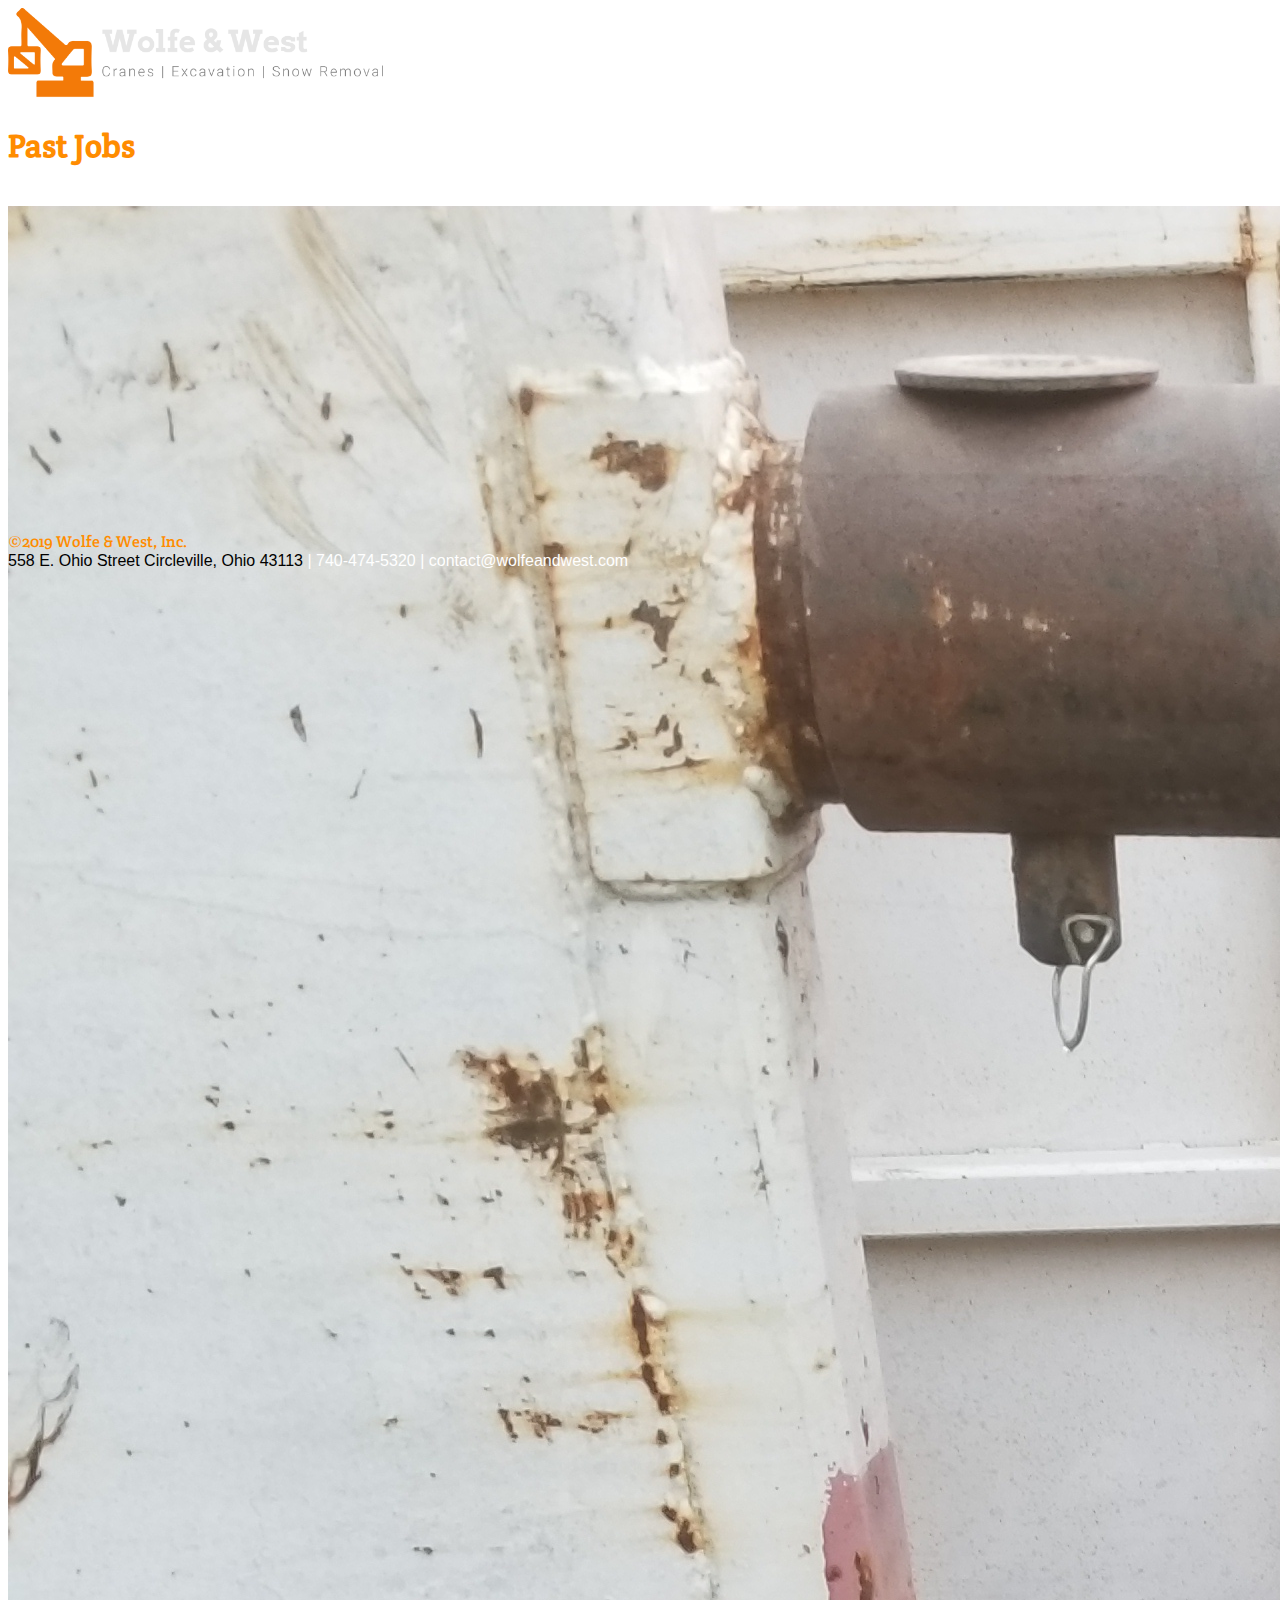
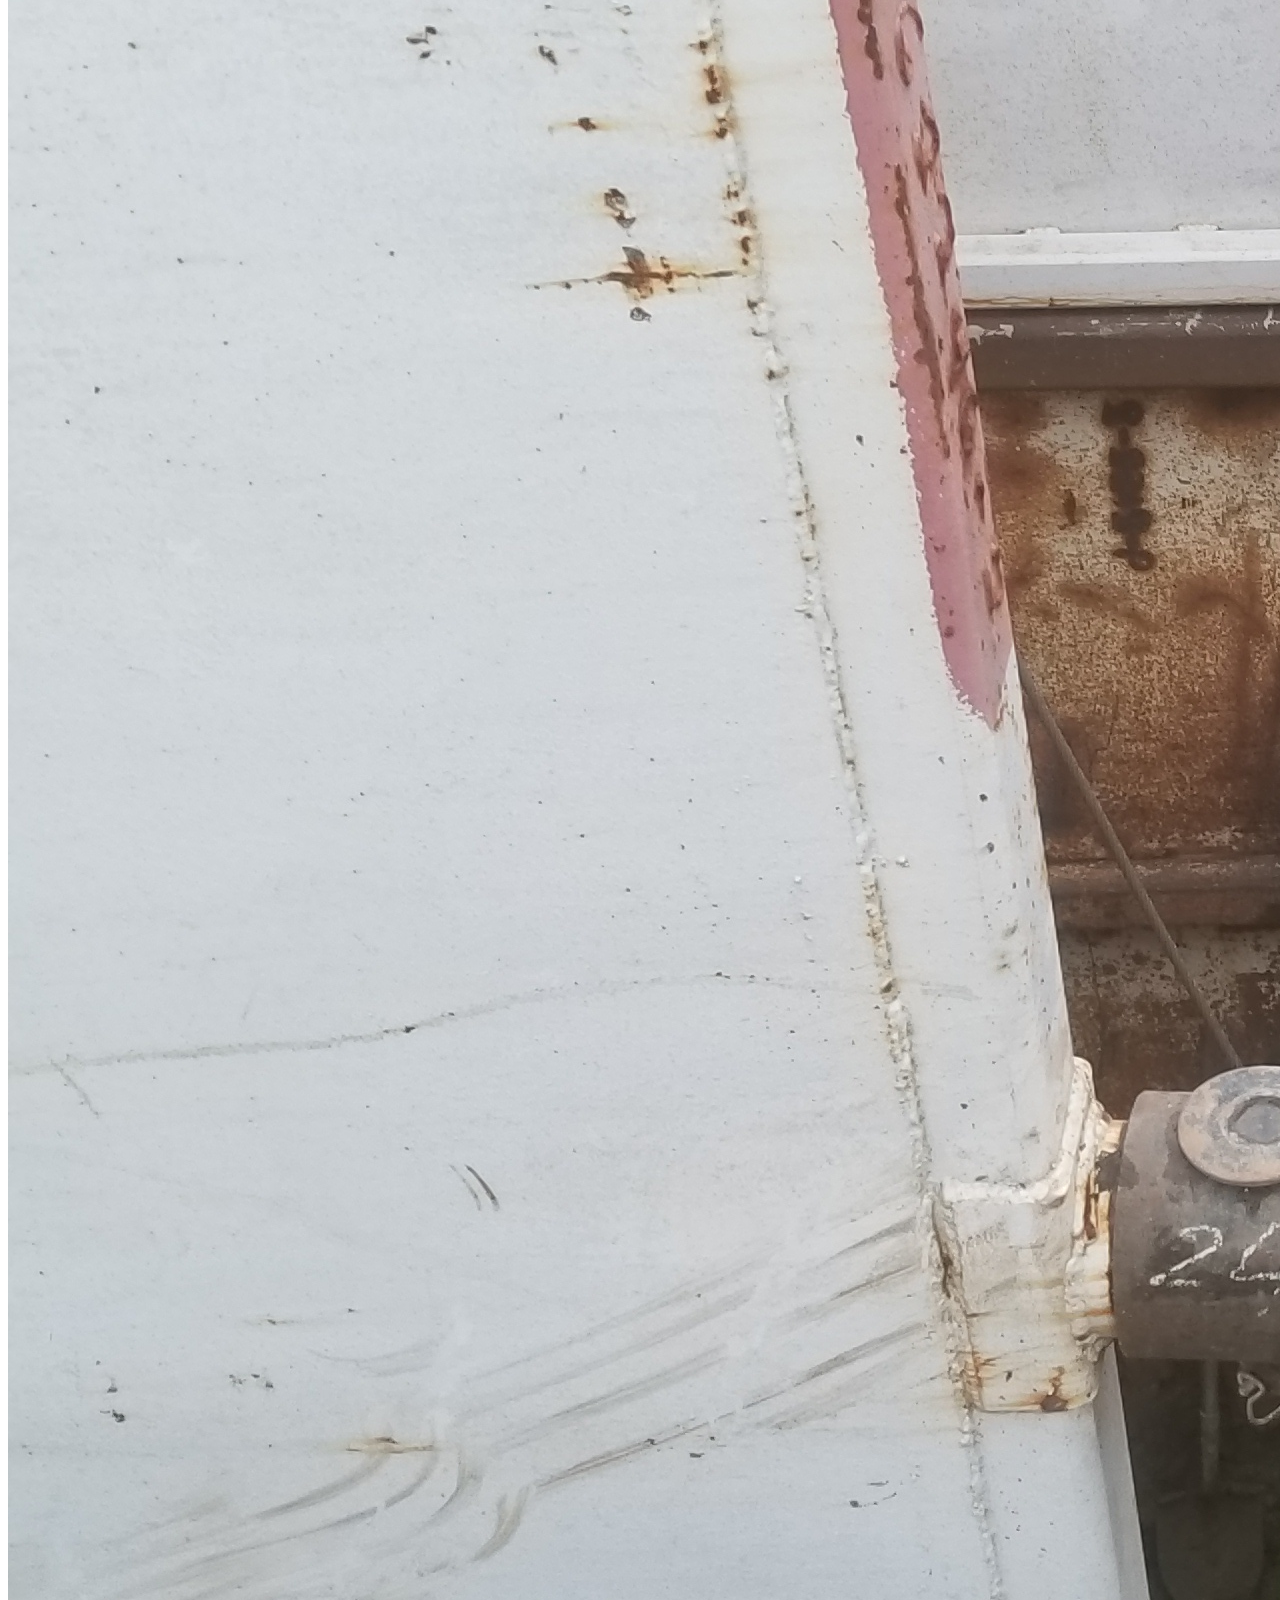
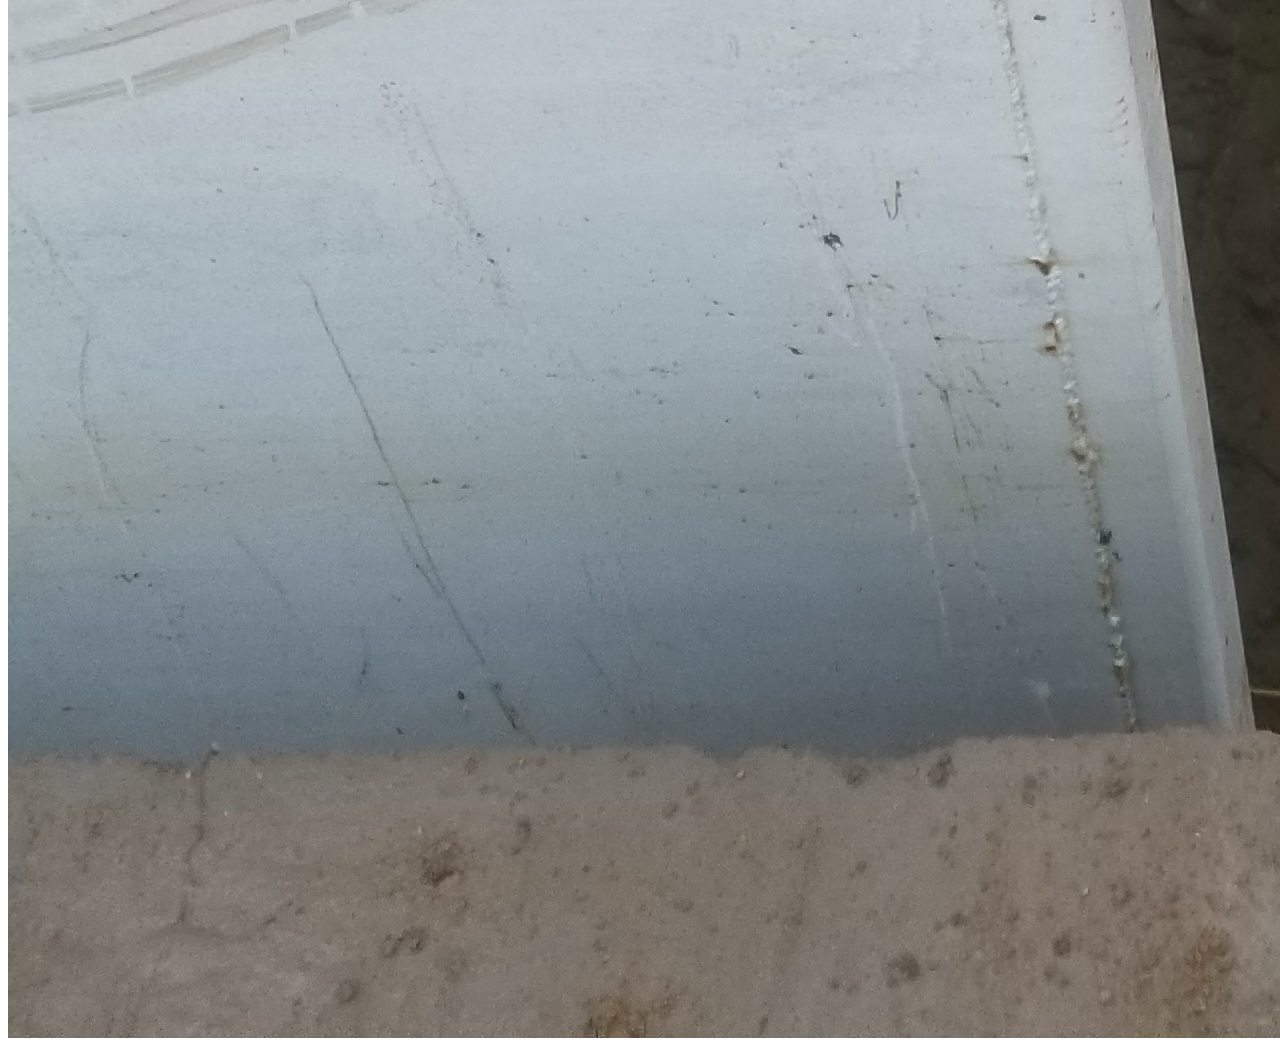
<file: past_jobs.html>
<!DOCTYPE html>
<html lang="en" dir="ltr">
  <head>
    <meta charset="utf-8">
    <meta http-equiv="X-UA-Compatible" content="IE=edge">
    <meta name="viewport" content="width=device-width, initial-scale=1"

    <!-- FAVICONS -->
    <link rel="apple-touch-icon" sizes="180x180" href="./res/img/fav/apple-touch-icon.png">
    <link rel="icon" type="image/png" sizes="32x32" href="./res/img/fav/favicon-32x32.png">
    <link rel="icon" type="image/png" sizes="16x16" href="./res/img/fav/favicon-16x16.png">
    <link rel="manifest" href="./res/img/fav/site.webmanifest">
    <link rel="mask-icon" href="./res/img/fav/safari-pinned-tab.svg" color="#5bbad5">
    <meta name="msapplication-TileColor" content="#da532c">
    <meta name="theme-color" content="#ffffff">
    <!-- END FAVICONS-->

    <!-- BOOTSTRAP, ICONS FONTS -->
    <link rel="stylesheet" href="https://stackpath.bootstrapcdn.com/bootstrap/4.1.3/css/bootstrap.min.css" integrity="sha384-MCw98/SFnGE8fJT3GXwEOngsV7Zt27NXFoaoApmYm81iuXoPkFOJwJ8ERdknLPMO" crossorigin="anonymous">
    <link rel="stylesheet" href="https://use.fontawesome.com/releases/v5.5.0/css/all.css" integrity="sha384-B4dIYHKNBt8Bc12p+WXckhzcICo0wtJAoU8YZTY5qE0Id1GSseTk6S+L3BlXeVIU" crossorigin="anonymous">
    <link href="https://fonts.googleapis.com/css?family=Crete+Round|Ubuntu+Mono:400,400i,700,700i" rel="stylesheet">
    <!-- END BOOTSTRAP ETC -->

    <!-- STYLE -->
    <link rel="stylesheet" type="text/css" href="./res/css/past_jobs.css">
    <!-- END STYLE -->

    <title>Wolfe and West: Past Jobs</title>
  </head>

  <body>
    <!-- HEADER NAV-->
    <header>
      <nav class="navbar navbar-expand-md navbar-dark bg-dark fixed-top">
        <div class="container-fluid" role="presentation">
          <div class="container-fluid d-flex">
              <a href="#home"><img src="./res/img/logo/orangetrans.png" alt="Wolfe & West: Cranes Excavation Snow Removal" class="nav-brand img-fluid float-left" id="headlogo"/></a>
              <!-- <a href="#home"><img src="./res/img/logo/orangetrans-mini.png" alt="Wolfe & West: Cranes Excavation Snow Removal" class="nav-brand img-fluid float-left phone" id="mini-logo"></a> -->
          </div>
        </div>
      </nav>
      <!-- END HEADER NAV -->

      <!-- MAIN CONTAINER -->
      <main class="container-fluid bg-secondary pt-5 pb-3">
        <!-- TITLE -->
        <div class="container-fluid pt-5" id="title">
          <h1 class="text-center pt-3 w-100">Past Jobs</h1><br>
        </div>
        <!-- END TITLE -->
        <div class="container">
          <div class="card">
            <img class="card-img-top" src="./res/img/alex/more-concrete.jpg" alt="">
            

          </div>

        </div>













      </main>
      <!-- END MAIN CONTAINER -->


      <!-- FOOTER -->
      <footer class="footer text-center bg-dark text-light">
        <span id="copy">&copy;2019 Wolfe & West, Inc.</span><br>
        <span>558 E. Ohio Street</span>
        <span>Circleville, Ohio 43113</span>
        <span><a href="tel:+17404745320"> | 740-474-5320 |</a></span>
        <span><a href="mailto:contact@wolfeandwest.com">contact@wolfeandwest.com</a></span>
      </footer>
      <!-- END FOOTER -->
      <!-- SCRIPTS  -->
      <script src="https://code.jquery.com/jquery-3.3.1.slim.min.js" integrity="sha384-q8i/X+965DzO0rT7abK41JStQIAqVgRVzpbzo5smXKp4YfRvH+8abtTE1Pi6jizo" crossorigin="anonymous"></script>
      <script src="https://cdnjs.cloudflare.com/ajax/libs/popper.js/1.14.3/umd/popper.min.js" integrity="sha384-ZMP7rVo3mIykV+2+9J3UJ46jBk0WLaUAdn689aCwoqbBJiSnjAK/l8WvCWPIPm49" crossorigin="anonymous"></script>
      <script src="https://stackpath.bootstrapcdn.com/bootstrap/4.1.3/js/bootstrap.min.js" integrity="sha384-ChfqqxuZUCnJSK3+MXmPNIyE6ZbWh2IMqE241rYiqJxyMiZ6OW/JmZQ5stwEULTy" crossorigin="anonymous"></script>
      <!-- <script src='https://www.google.com/recaptcha/api.js'></script> -->
      <!-- END SCRIPTS -->
  </body>
</html>
</file>
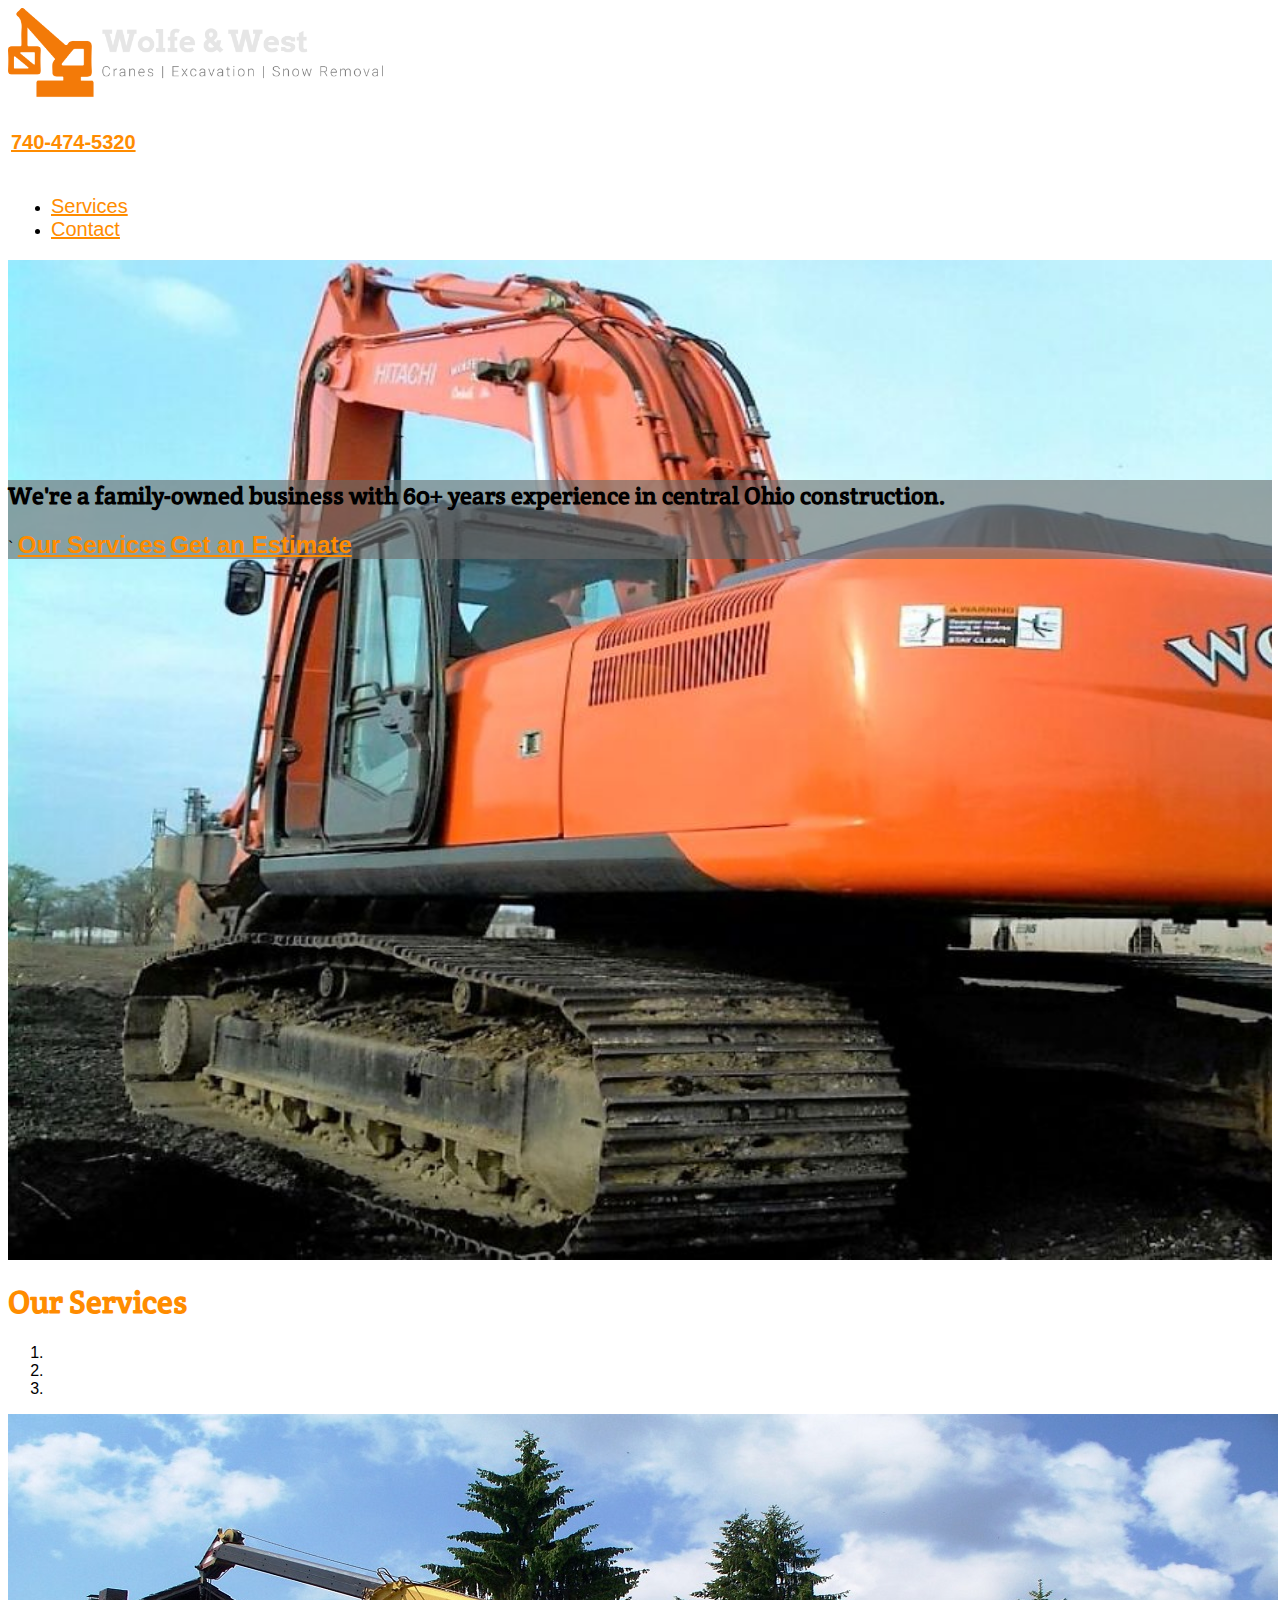
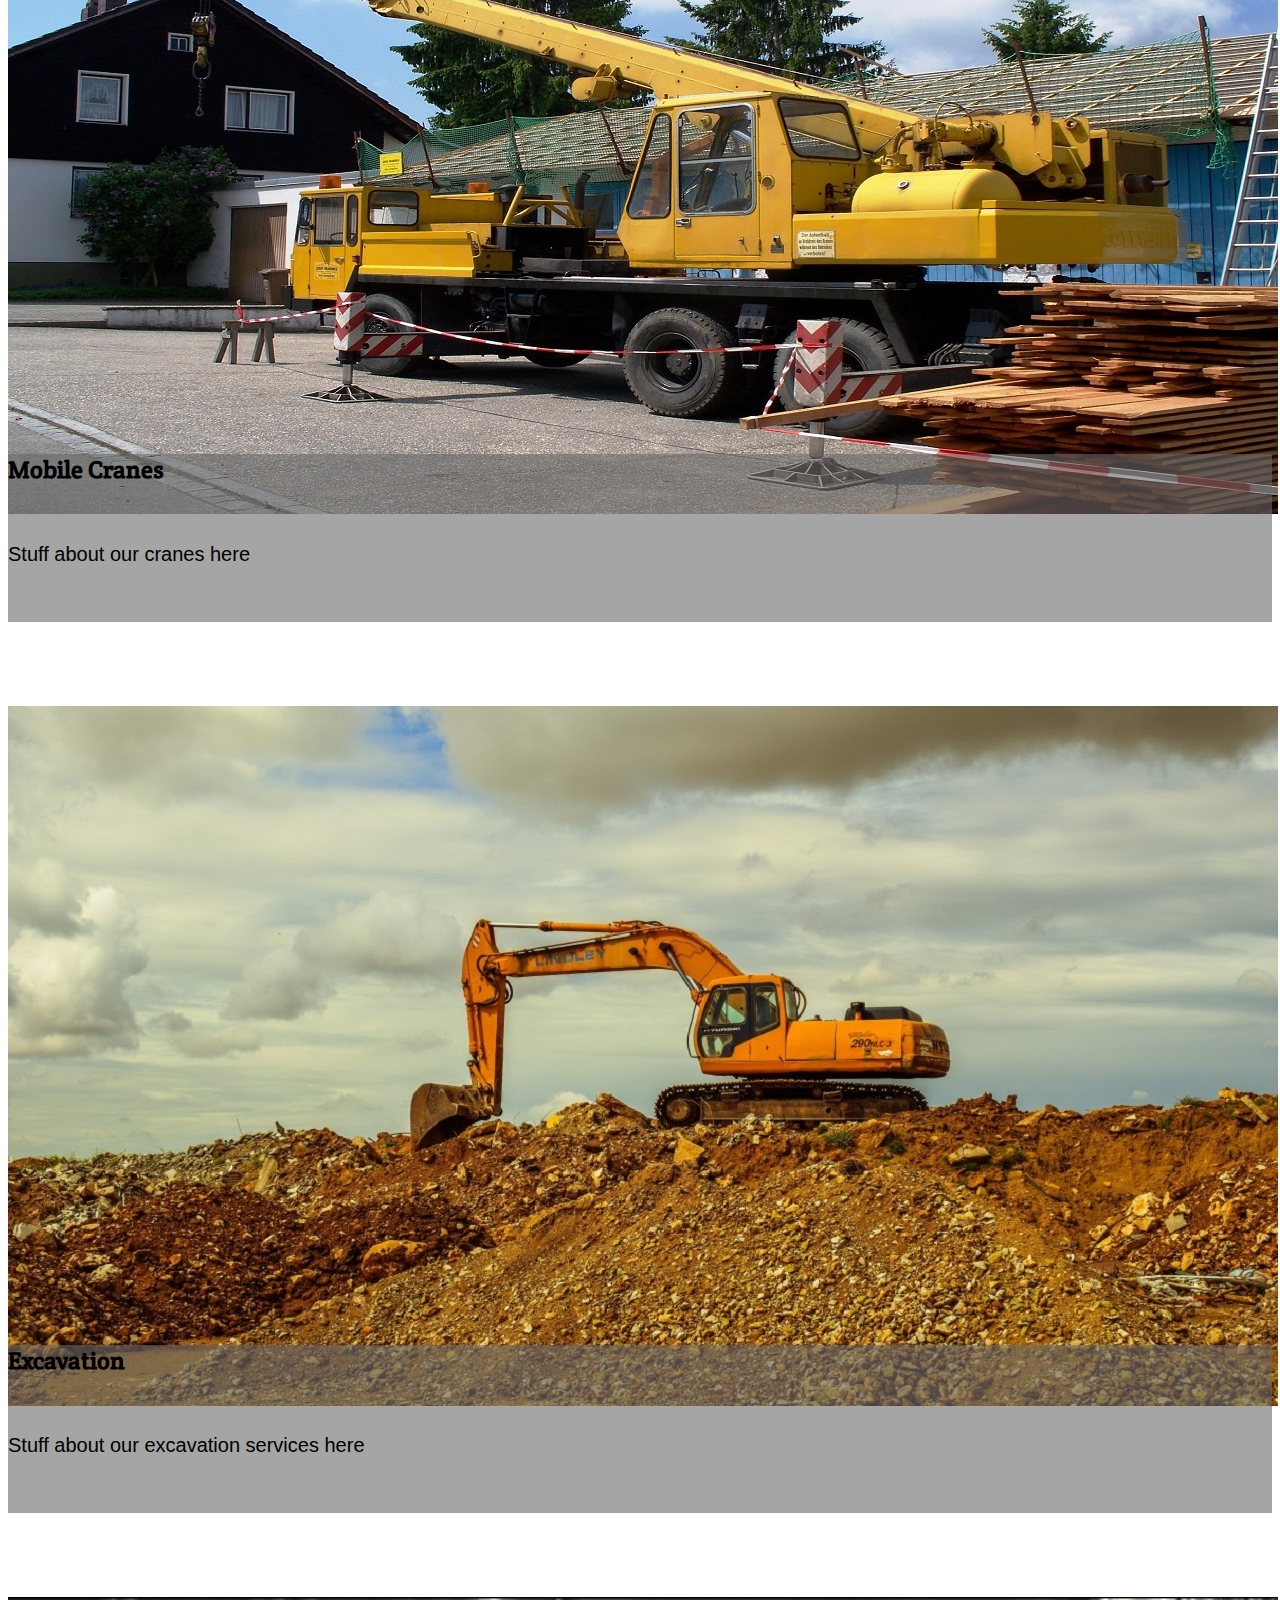
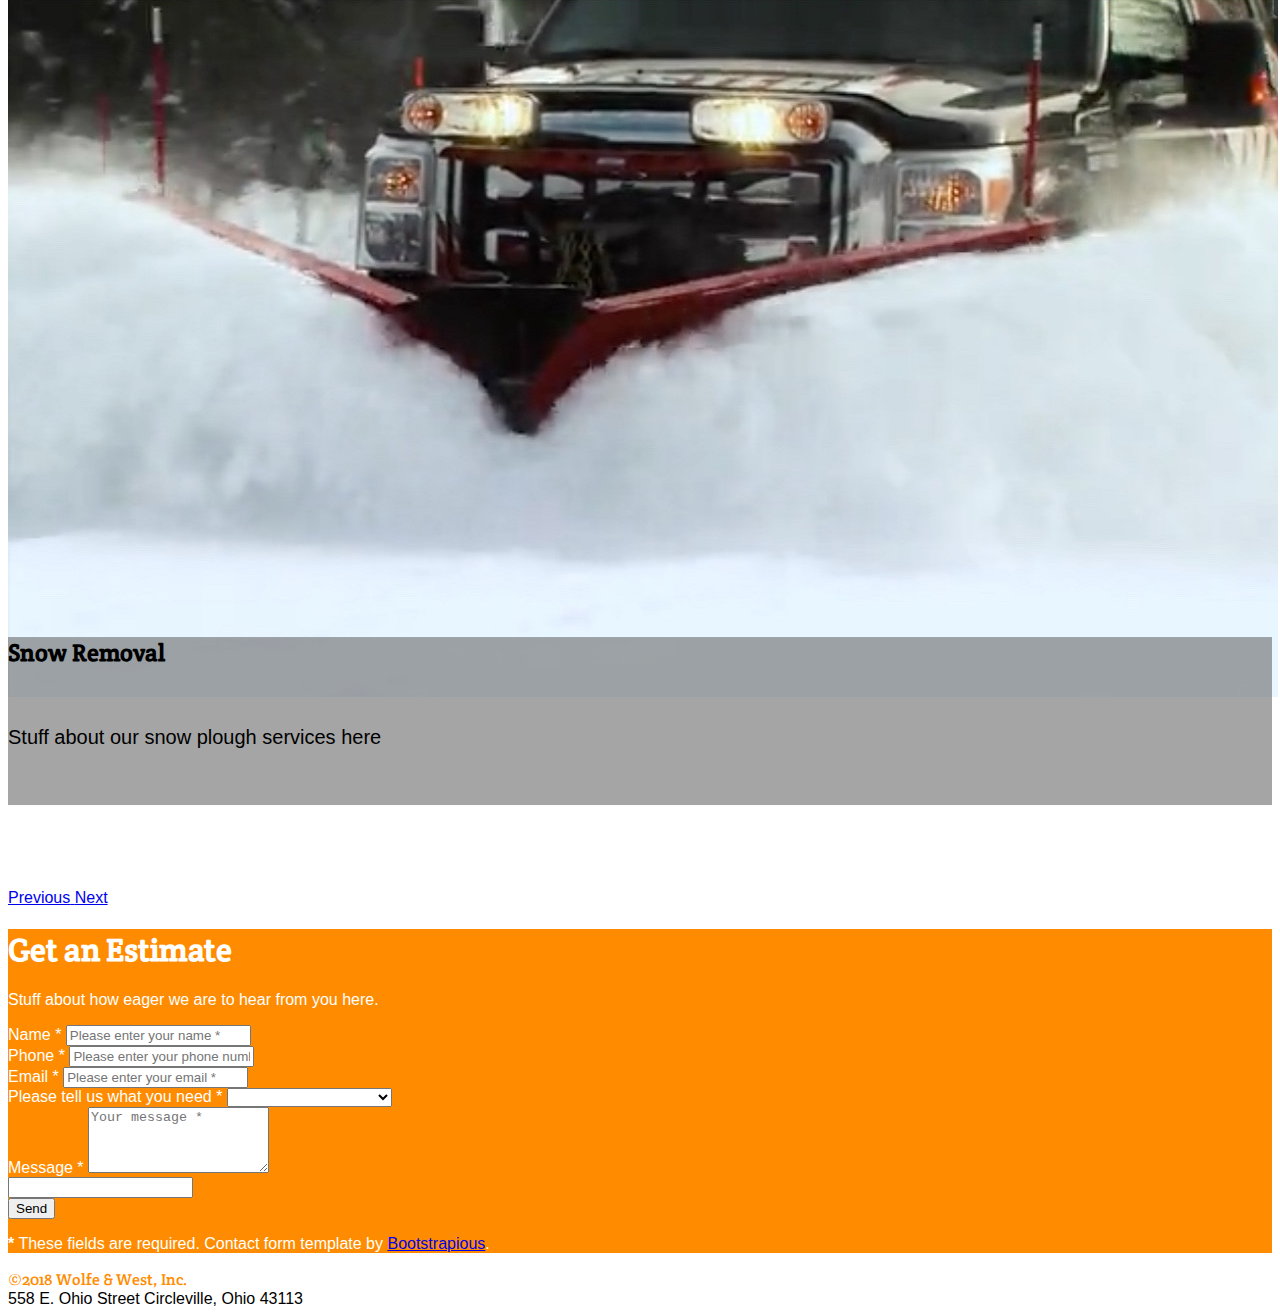
<file: test.html>
<!DOCTYPE html>
<html lang="en" dir="ltr">
  <head>
    <meta charset="utf-8">
    <meta http-equiv="X-UA-Compatible" content="IE=edge">
    <meta name="viewport" content="width=device-width, initial-scale=1">

    <!-- FAVICONS -->
    <link rel="apple-touch-icon" sizes="180x180" href="./res/img/fav/apple-touch-icon.png">
    <link rel="icon" type="image/png" sizes="32x32" href="./res/img/fav/favicon-32x32.png">
    <link rel="icon" type="image/png" sizes="16x16" href="./res/img/fav/favicon-16x16.png">
    <link rel="manifest" href="./res/img/fav/site.webmanifest">
    <link rel="mask-icon" href="./res/img/fav/safari-pinned-tab.svg" color="#5bbad5">
    <meta name="msapplication-TileColor" content="#da532c">
    <meta name="theme-color" content="#ffffff">
    <!-- END FAVICONS-->

    <!-- BOOTSTRAP, ICONS FONTS -->
    <link rel="stylesheet" href="https://stackpath.bootstrapcdn.com/bootstrap/4.1.3/css/bootstrap.min.css" integrity="sha384-MCw98/SFnGE8fJT3GXwEOngsV7Zt27NXFoaoApmYm81iuXoPkFOJwJ8ERdknLPMO" crossorigin="anonymous">
    <link rel="stylesheet" href="https://use.fontawesome.com/releases/v5.5.0/css/all.css" integrity="sha384-B4dIYHKNBt8Bc12p+WXckhzcICo0wtJAoU8YZTY5qE0Id1GSseTk6S+L3BlXeVIU" crossorigin="anonymous">
      <link href="https://fonts.googleapis.com/css?family=Crete+Round|Ubuntu+Mono:400,400i,700,700i" rel="stylesheet">
    <!-- END BOOTSTRAP ETC -->

    <!-- STYLE -->
    <link rel="stylesheet" type="text/css" href="./res/css/main.css">
    <!-- END STYLE -->
    <script src='https://www.google.com/recaptcha/api.js'></script>
    <title>Wolfe & West: Cranes Excavation Snow</title>
    <meta name="keywords" content="excavation, excavating, snow-removal, grading, construction, sewer, crane-services, hoisting, rigging">
    <meta name="description" content="Founded in 1957, Wolfe & West provides crane, excavation and snow removal services.">
  </head>
  <body>
    <!-- HEADER -->
    <header>
      <nav class="navbar navbar-expand-md navbar-dark bg-dark fixed-top">
        <div class="container-fluid" role="presentation">
          <div class="container-fluid d-flex">
              <a href="#home"><img src="./res/img/logo/orangetrans.png" alt="Wolfe & West: Cranes Excavation Snow Removal" class="nav-brand img-fluid float-left nophone" id="headlogo"/></a>
              <a href="#home"><img src="./res/img/logo/orangetrans-mini.png" alt="Wolfe & West: Cranes Excavation Snow Removal" class="nav-brand img-fluid float-left phone" id="mini-logo"></a>
          </div>


          <!-- NAV -->
          <div class="container-fluid">
            <!-- Desktop Nav -->
            <table class="float-sm-right nophone">
              <th><h2 class="text-center text-white"> <a href="tel:+17404745320"> 740-474-5320</a></h2></th>
              <tr>
                <td> <ul class="nav navbar-nav">
                  <li class="nav-item active pr-4"><a href="#ourservices">Services </a></li>
                  <!-- <li class="nav-item active pr-4"><a href="#aboutus">About </a></li> -->
                  <li class="nav-item active"><a href="#emailus">Contact</a></li>
                </ul></td>
              </tr>
            </table>

            <!-- Mobile dropdown nav -->
            <div class="dropdown phone d-flex justify-content-center">
              <button type="button" name="phone-dropdown-menu" class="btn btn-secondary dropdown-toggle pl-4 pr-4 phone" data-toggle="dropdown" aria-haspopup="true" aria-expanded="false"><i class="fas fa-caret-square-down"></i></button>
                <div class="dropdown-menu pl-2 pr-2" aria-labelledby="phone-dropdown-menu-button">
                  <a class="dropdown item" href="#ourservices">Services</a><br>
                  <a class="dropdown item" href="#emailus">Contact</a><br>
                  <a href="tel:+17404745320" class="dropdown item">Call: 740-474-5320</a>
                </div>
            </div>
            <!-- dropdown menu code and icon here -->
          </div>
        </div>
      </nav>


    </header>
    <!-- END HEADER -->
    <main>

    <!-- HOME GET AN ESTIMATE NOW-->
    <section class="jumbotron jumbotron-fluid pt-5 d-flex align-items-center text-white bg-light mb-0" id="home">
      <div class="container-fluid aboutus pt-2 pb-2">
        <h2 class="text-center">We're a family-owned business with 60+ years experience in central Ohio construction.</h2>
        <div class="container-fluid buttons d-flex justify-content-center">`
          <a href="#ourservices" class="btn pl-4 pr-4 mr-2 mt-2 bg-dark">Our Services</a>
          <a href="#emailus" class="btn ml-2 mt-2 bg-dark">Get an Estimate</a>
        </div>
      </div>
    </section>
    <!-- END HOME GET AN ESTIMATE NOW-->


    <!-- OURSERVICES -->
    <section class="jumbotron jumbotron-fluid mt-0 mb-0 bg-dark" id="ourservices">
      <h1 class="text-center pb-1">Our Services</h1>
      <!-- DESKTOP CAROUSEL -->
        <div id="carousel" class="carousel slide" data-ride="carousel">
          <ol class="carousel-indicators">
            <li data-target="#carouselExampleIndicators" data-slide-to="0" class="active"></li>
            <li data-target="#carouselExampleIndicators" data-slide-to="1"></li>
            <li data-target="#carouselExampleIndicators" data-slide-to="2"></li>
          </ol>
          <div class="carousel-inner">
            <div class="carousel-item active">
              <img class="d-block w-100" src="./res/img/mobilecrane.jpg" alt="Crane Services">
              <div class="carousel-caption pt-2 pb-2">
                <h2>Mobile Cranes</h2><br>
                <p>Stuff about our cranes here</p><br><br>
              </div>
            </div>
            <div class="carousel-item">
              <img class="d-block w-100" src="./res/img/excavatoronhill.jpg" alt="Excavation">
              <div class="carousel-caption pt-2 pb-2">
                <h2>Excavation</h2><br>
                <p>Stuff about our excavation services here</p><br><br>
              </div>
            </div>
            <div class="carousel-item">
              <img class="d-block w-100" src="./res/img/ploughing.jpg" alt="Snow Removal">
              <div class="carousel-caption pt-2 pb-2">
                <h2>Snow Removal</h2><br>
                <p>Stuff about our snow plough services here</p><br><br>
              </div>
            </div>
          </div>
          <a class="carousel-control-prev" href="#carousel" role="button" data-slide="prev">
            <span class="carousel-control-prev-icon" aria-hidden="true"></span>
            <span class="sr-only">Previous</span>
          </a>
          <a class="carousel-control-next" href="#carousel" role="button" data-slide="next">
            <span class="carousel-control-next-icon" aria-hidden="true"></span>
            <span class="sr-only">Next</span>
          </a>
        </div>
        <!-- END DESKTOP CAROUSEL -->
    </section>

    <!-- END OURSERVICES CAROUSEL -->

    <!-- CONTACT/ EMAILUS -->
    <section class="container-fluid" id="emailus">
      <h1 class="text-center">Get an Estimate</h1>
      <p>Stuff about how eager we are to hear from you here.</p>
      <form class="contact" action="./res/php/contact.php" method="post" role="form">
        <div class="controls">
          <div class="row">
            <div class="col-md-6">
          <div class="form-group">
              <label for="form_name">Name *</label>
                <input id="form_name" type="text" name="name" class="form-control" placeholder="Please enter your name *" required="required" data-error="Firstname is required.">
                <div class="help-block with-errors"></div>
              </div>
              </div>
              <div class="col-md-6">
                  <div class="form-group">
                      <label for="form_phone">Phone *</label>
                      <input id="form_phone" type="tel" name="surname" class="form-control" placeholder="Please enter your phone number">
                      <div class="help-block with-errors"></div>
                  </div>
              </div>
          </div>
          <div class="row">
              <div class="col-md-6">
                  <div class="form-group">
                      <label for="form_email">Email *</label>
                      <input id="form_email" type="email" name="email" class="form-control" placeholder="Please enter your email *" required="required"
                      data-error="Valid email is required.">
                      <div class="help-block with-errors"></div>
                  </div>
              </div>
              <div class="col-md-6">
                  <div class="form-group">
                      <label for="form_need">Please tell us what you need *</label>
                      <select id="form_need" name="need" class="form-control" required="required" data-error="Please specify your need.">
                          <option value=""></option>
                          <option value="Request estimate">Get an estimate</option>
                          <option value="Request job status">Get job status</option>
                          <option value="Request copy of an invoice">Get a copy of an invoice</option>
                          <option value="Other">Other</option>
                      </select>
                      <div class="help-block with-errors"></div>
                  </div>
              </div>
          </div>
          <div class="row">
              <div class="col-md-12">
                  <div class="form-group">
                      <label for="form_message">Message *</label>
                      <textarea id="form_message" name="message" class="form-control" placeholder="Your message *" rows="4" required="required"
                      data-error="Please, leave us a message."></textarea>
                      <div class="help-block with-errors"></div>
                  </div>
              </div>
              <div class="form-group">
                           <div class="g-recaptcha" data-sitekey="6Ld_c38UAAAAAN9fTU5-BXhPndeuASu6RoN95JYZ"></div>
                           <input class="form-control d-none" data-recaptcha="true" required data-error="Please complete the Captcha">
                           <div class="help-block with-errors"></div>
                       </div>
              <div class="col-md-12">
                  <input type="submit" class="btn btn-dark btn-send" value="Send">
              </div>
          </div>
          <div class="row">
              <div class="col-md-12">
                  <p class="text-muted">
                      <strong>*</strong> These fields are required. Contact form template by
                      <a href="https://bootstrapious.com/p/how-to-build-a-working-bootstrap-contact-form" target="_blank">Bootstrapious</a>.</p>
              </div>
          </div>
      </div>

    </section>
    <!-- END CONTACT/ EMAILUS -->

    </main>
    <!-- FOOTER -->
    <footer class="footer text-center bg-dark text-light">
      <span id="copy">&copy;2018 Wolfe & West, Inc.</span><br>
      <span> 558 E. Ohio Street</span>
      <span>Circleville, Ohio 43113</span>
      <a href="tel:+17404745320"> | 740-474-5320 |</a>
      <a href="mailto:wolfeconstruction@gmail.com">contact@wolfeandwest.com</a>
    </footer>
    <!-- END FOOTER -->

    <!-- SCRIPTS  -->
    <script src="https://code.jquery.com/jquery-3.3.1.slim.min.js" integrity="sha384-q8i/X+965DzO0rT7abK41JStQIAqVgRVzpbzo5smXKp4YfRvH+8abtTE1Pi6jizo" crossorigin="anonymous"></script>
    <script src="https://cdnjs.cloudflare.com/ajax/libs/popper.js/1.14.3/umd/popper.min.js" integrity="sha384-ZMP7rVo3mIykV+2+9J3UJ46jBk0WLaUAdn689aCwoqbBJiSnjAK/l8WvCWPIPm49" crossorigin="anonymous"></script>
    <script src="https://stackpath.bootstrapcdn.com/bootstrap/4.1.3/js/bootstrap.min.js" integrity="sha384-ChfqqxuZUCnJSK3+MXmPNIyE6ZbWh2IMqE241rYiqJxyMiZ6OW/JmZQ5stwEULTy" crossorigin="anonymous"></script>
    <script src='https://www.google.com/recaptcha/api.js'></script>
    <!-- END SCRIPTS -->
  </body>
</html>
</file>
<file: res/css/main.css>
html, body {
  font-size: 16px;
  font-family: "Ubuntu", sans-serif;
}

/* HEADER */

#headlogo {
  max-width: 375px;
}

#mini-logo img {
  max-width: 250px;
  max-height: 100px;
}

header a {
  color: darkorange;
  font-size: 1.25rem;
}

header a:hover {
  color: navajowhite;
  }

.navbar-brand img {
  max-width: 430px;
  height: auto;
}

@media only screen and (min-width: 768px){
  .phone {
    display: none;
  }
}

@media only screen and (max-width: 768px){
  .nophone {
    display: none;
  }

  .phone a {
    color: black;
    font-weight: bold;
  }

  .phone a:hover {
    color: darkorange;
    text-decoration: none;
  }

  .phone .navbar-brand img {
    max-height: 100px;
  }

}

/* #HOME */
#home  {
  background-image: url("../img/alex/orange-copy.jpg");
  background-size: cover;
  background-repeat: no-repeat;
  width: 100%;
  height: auto;
  min-height: 800px;
  padding-top: 200px;
  margin-bottom: 0;

}

#home .btn {
  font-weight: bold;
  color: darkorange;
  font-size: 1.5rem;
}

#home a {
  color: darkorange;
}

#home a:hover {
  color: navajowhite;
  text-decoration: none;
}

#home a:visited {
  color: darkorange;
}

.aboutus {
  background-color: hsla(0, 0%, 41.2%, 0.6);
  flex-direction: column;
  align-items: center;
  /* color: navajowhite; */
}

.aboutus h2 {
    font-family: "Crete Round", serif;
}

@media only screen and (max-width: 768px) {
  #home {
    background-image: url("../img/alex/orange.jpg");
    /* padding-top: 800px; */
  }

  #home h1 {
    font-size: 1rem;
  }

  #home .btn {
    font-size: 1rem;
  }
}

/* SERVICES */

#ourservices {
  background-image: none;
  /* margin-top: 0; */
}

#ourservices .carousel-caption {
  background-color: hsla(0, 0%, 41.2%, 0.6);
  transform: translateY(-50%);
  bottom: 0;
  top: 50%;
}

#ourservices h1 {
  font-family: "Crete Round", serif;
  font-weight: bold;
  color: darkorange;
}

#ourservices h2 {
  font-family: "Crete Round", serif;
}

#ourservices p {
  font-size: 1.25rem;
}

.carousel-caption h4 {
  color: white;
}

.card a {
  color: darkorange;
}

#ourservices .card h1, h3, h4 {
  color: darkorange;
}

.card a:hover {
  color: navajowhite;
  text-decoration: none;
}

.card a:visited {
  color: navajowhite;
  text-decoration: none;
}

@media only screen and (min-width: 768px){
  .phone {
    display: none;
  }
}




/* EMAIL US */
#emailus {
  background-color: darkorange;
  color: white;
}

#emailus h1 {
  font-family: "Crete Round", serif;
}

/* FOOTER */

#copy {
  color: darkorange;
  font-family: "Crete Round", serif;
}

footer a {
  color: white;
  text-decoration: none;
}

footer a:hover {
  color: navajowhite;
  text-decoration: none;
}

footer a:visited {
  color: darkorange;
  text-decoration: none;
}
</file>
<file: res/css/override.css>
body {
  background-color: black;
  color: orange;
}

#logo {
  max-width: 90%;
}

.jumbotron h3 {
  font-family: "Pacifico", cursive;
}

h3 a {
  color: orange;
}

.custcontact a:hover {
  color:  #ffb84d;
}
</file>
<file: res/css/past_jobs.css>
html, body {
  font-size: 16px;
  font-family: "Ubuntu", sans-serif;
}

html, body {
  font-size: 16px;
  font-family: "Ubuntu", sans-serif;
}

/* HEADER */

#headlogo {
  max-width: 375px;
}

#mini-logo img {
  max-width: 250px;
  max-height: 100px;
}

header a {
  color: darkorange;
  font-size: 1.25rem;
}

header a:hover {
  color: navajowhite;
  }

.navbar-brand img {
  max-width: 430px;
  height: auto;
}

@media only screen and (min-width: 768px){
  .phone {
    display: none;
  }
}

@media only screen and (max-width: 768px){
  .nophone {
    display: none;
  }

  .phone a {
    color: black;
    font-weight: bold;
  }

  .phone a:hover {
    color: darkorange;
    text-decoration: none;
  }

  .phone .navbar-brand img {
    max-height: 100px;
  }

}

/* MAIN */
#title {
  width: 100%;

}
#title h1 {
  color: darkorange;
  font-family: "Crete Round", serif;
}

.card {
  max-height: 325px;
}

/* FOOTER */

#copy {
  color: darkorange;
  font-family: "Crete Round", serif;
}

footer a {
  color: white;
  text-decoration: none;
  font-size: 1rem;
}

footer a:hover {
  color: navajowhite;
  text-decoration: none;
}

footer a:visited {
  color: darkorange;
  text-decoration: none;
}
</file>
